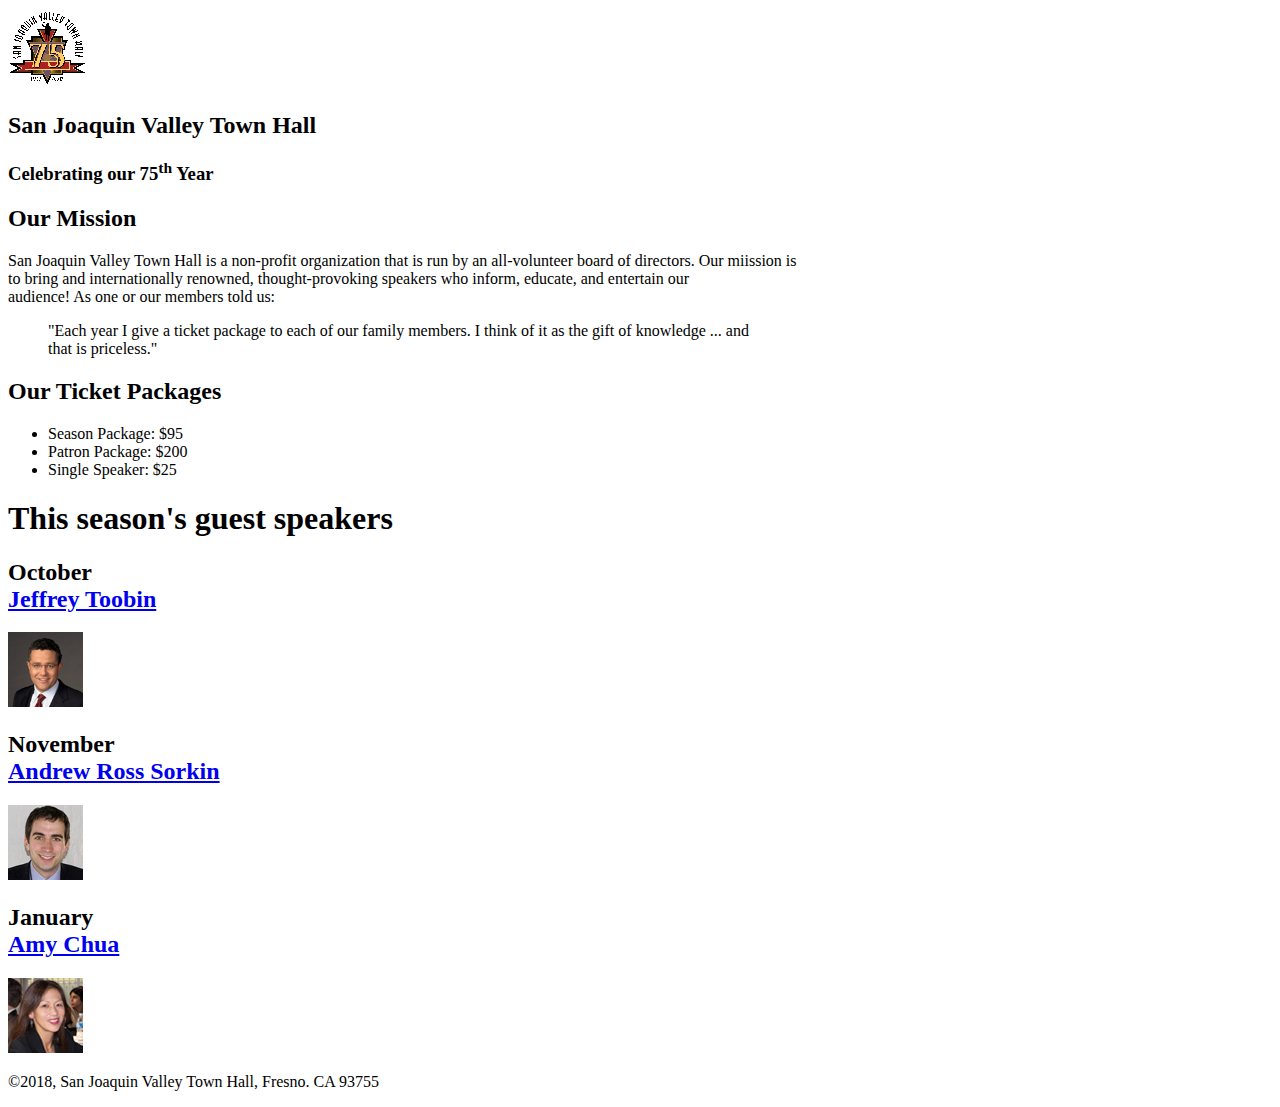
<file: ch03/index.html>
<!DOCTYPE html>
<html lang="en">
    <head>
        <meta charset="UTF-8">
        <link rel="shortcut icon" href="./images/LOGO.gif">
        <title>San Joaquin Valley Town Hall</title>
    </head>
    <body>
        <header>
            <img src="./images/LOGO.gif" alt="Town Hall Logo" height="80">
                <h2>San Joaquin Valley Town Hall</h2>
                <h3>Celebrating our 75<sup>th</sup> Year</h3>
        </header>
            <h2>Our Mission</h2>
                <p>San Joaquin Valley Town Hall is a non-profit organization that is run by an all-volunteer 
                    board of directors. Our miission is <br> to bring  and internationally renowned,
                    thought-provoking speakers who inform, educate, and entertain our <br>audience! As one or 
                    our members told us:
                </p>
                <blockquote>"Each year I give a ticket package to each of our family members. 
                    I think of it as the gift of knowledge ... and <br>that is priceless."
                </blockquote>
            <h2>Our Ticket Packages</h2>
            <ul>
                <li>Season Package: $95</li>
                <li>Patron Package: $200</li>
                <li>Single Speaker: $25</li>
            </ul>
            <h1>This season's guest speakers</h1> 
            <h2>October<br><a href="./speakers/toobin75.html">Jeffrey Toobin</a></h2>
            <img src="./images/toobin75.jpg" alt="Jeffrey Toobin" alt="75">
            <h2>November<br><a href="./speakers/sorkin75.html">Andrew Ross Sorkin</a></h2>
            <img src="./images/sorkin75.jpg" alt="Andrew Ross Sorkin" alt="75">
            <h2>January<br><a href="./speakers/chua75.html">Amy Chua</a></h2>
            <img src="./images/chua75.jpg" alt="Amy Chua" alt="Amy Chua">
        <footer> 
            <p>&copy;2018, San Joaquin Valley Town Hall, Fresno. CA 93755</p>
        </footer>
    </body>
</html>
</file>
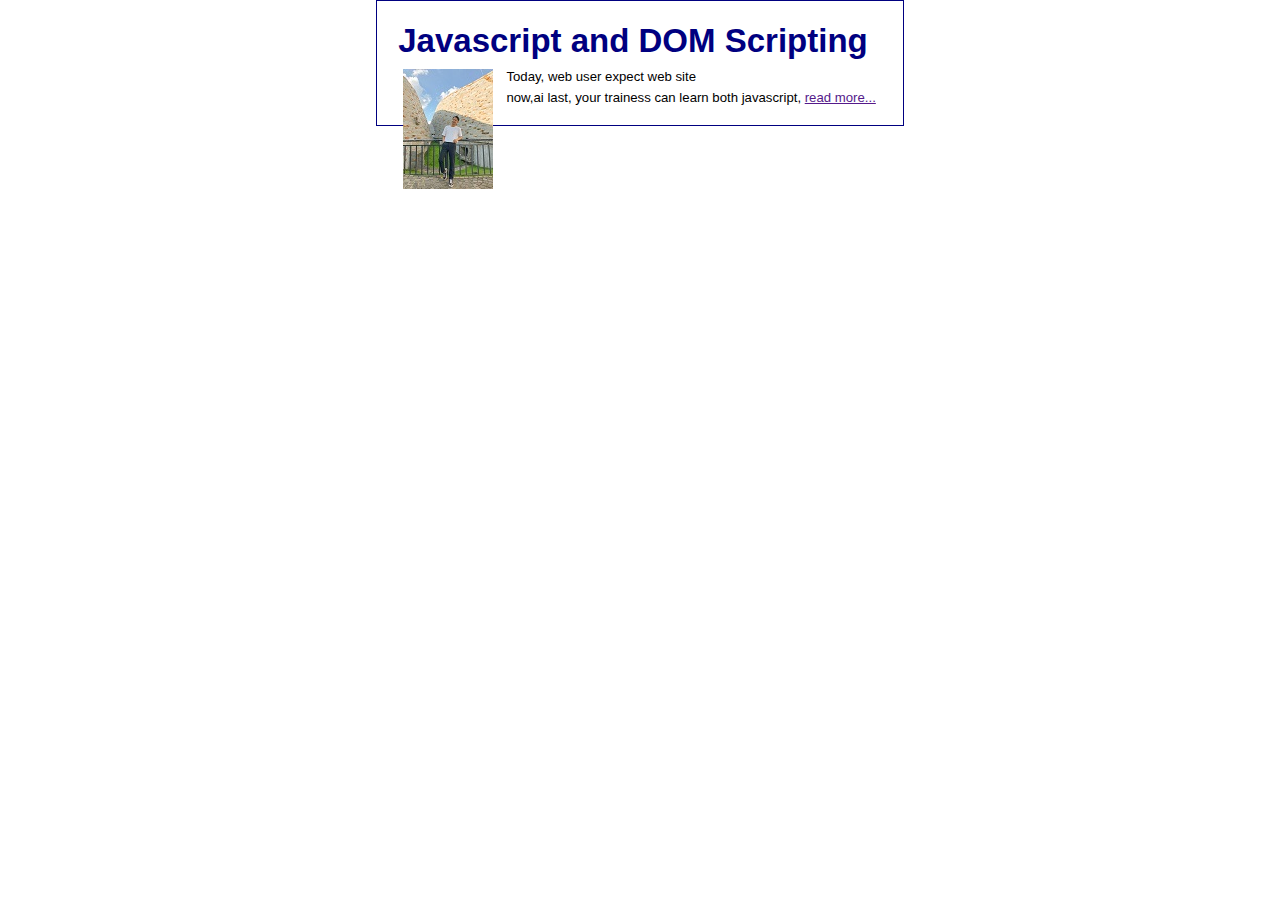
<file: ch01/javascript_boook.html>
<!DOCTYPE html>
<html lang="en-us">
    <head> 
        <meta charset ="utf-8"/>
        <title> Javascript book</title>
        <link rel="stylesheet" href="book.css"/>
    </head>
    <body>   
    <h1>Javascript and DOM Scripting </h1>
    <img src="111.JPG" alt="Javascript Book"/>
    <p>
        Today, web user expect web site
    </p>
   <p>
       now,ai last, your trainess can learn both javascript, <a href=""> read more...</a>
   </p>        
</body>
</html>
</file>
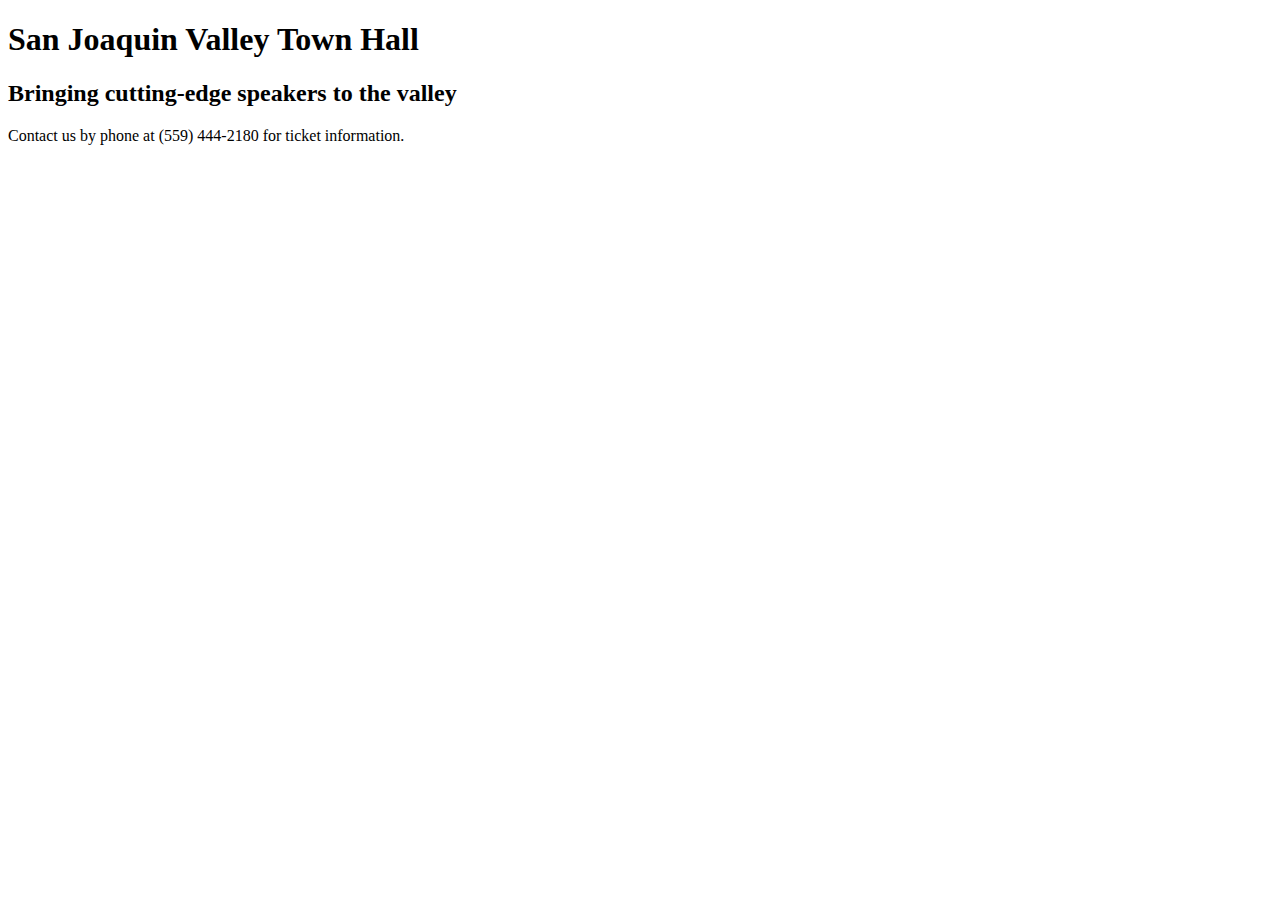
<file: ch02/comment.html>
<!DOCTYPE html>
<html lang="en">
<head>
    <meta charset="UTF-8">
    <title>San Joaquin Valley Town Hall</title>
</head>
<body>
    <h1>San Joaquin Valley Town Hall</h1>
    <h2>Bringing cutting-edge speakers to the valley</h2>
    <p>Contact us by phone at (559) 444-2180 for ticket information.</p>
</body>
</html>
</file>
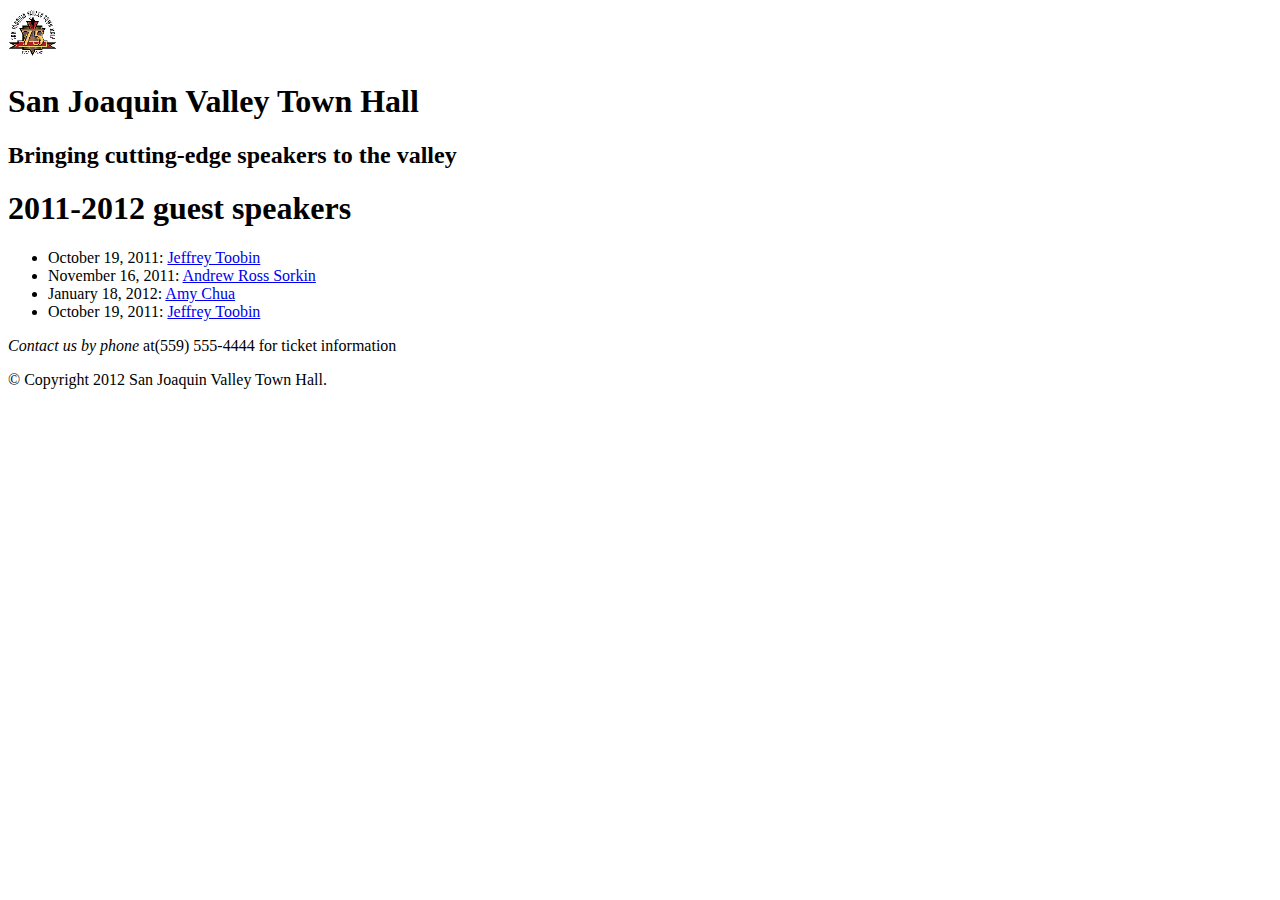
<file: ch03/html_file.html>
<!DOCTYPE html>
<html lang="en">
<head>
    <meta charset="UTF-8">
    <meta name="viewport" content="width=device-width, initial-scale=1.0">
    <title>San Joaquin Valley Town Hall</title>
    <link rel="shortcut icon" href="images/favicon.ico">
</head>
<body>
<header>
    <img src="../images/LOGO.gif" alt="Town Hall Logo" width="50">
    <hgroup>
        <h1>San Joaquin Valley Town Hall</h1>
        <h2>Bringing cutting-edge speakers to the valley</h2>
    </hgroup>
</header>

<section>
    <h1>2011-2012 guest speakers</h1>
    <nav>
        <ul>
            <li>October 19, 2011: <a href="speakers/toobin.html">     
            Jeffrey Toobin</a></li>
            <li>November 16, 2011: <a href="speakers/sorkin.html">     
                Andrew Ross Sorkin</a></li>
            <li>January 18, 2012: <a href="speakers/chua.html">     
                Amy Chua</a></li>
            <li>October 19, 2011: <a href="speakers/toobin.html">     
                Jeffrey Toobin</a></li>
        </ul>
    </nav>

    <p><em>Contact us by phone</em> at(559) 555-4444 for ticket
    information</p>
</section>

<footer>
    <p>&copy; Copyright 2012 San Joaquin Valley Town Hall.</p>
</footer>
</body>
</html>
</file>
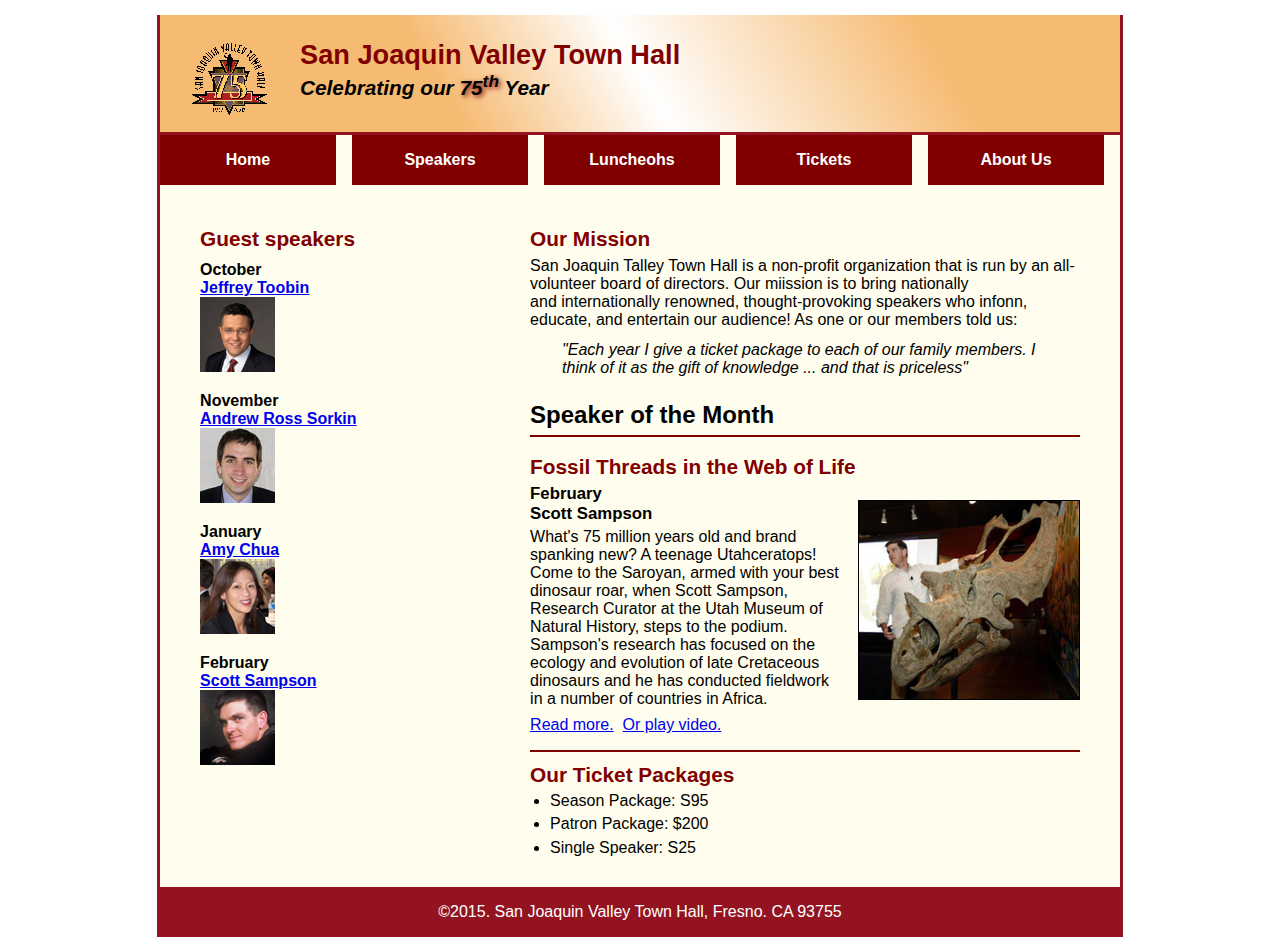
<file: ch09-exercise/index_home.html>
<!DOCTYPE html>
<html lang="en">
    <head>
        <meta charset="UTF-8">
        <meta name="viewport" content="width=device-width, initial-scale=1">
        <link rel="shortcut icon" href="../images/favicon.ico">
        <title>San Joaquin Valley Town Hall</title>
        <link rel="stylesheet" href="style/main_home.css">
        <link rel="stylesheet" href="./plugin/SlickNav/slicknav.css">
        <script src="https://code.jquery.com/jquery-3.2.1.min.js"></script>
        <script src="./plugin/SlickNav/jquery.slicknav.min.js"></script>
        <script type="text/javascript">
        $(document).ready(function () {
        $("#nav_menu").slicknav({ prependTo: "#mobile_menu" });
        });
        </script>
    </head>
    <body>
        <header>
            <img src="../images/LOGO.gif" alt="Town Hall Logo" height="80">
                <h2>San Joaquin Valley Town Hall</h2>
                <h3>Celebrating our <em>75<sup>th</sup></em> Year</h3>
        </header>
        <nav id="mobile_menu"></nav>
        <nav id="nav_menu">
            <ul>
    			<li><a href="index_home.html">Home</a></li>
            	<li><a href="#">Speakers</a>
                    <ul>
                        <li><a href="#">Jeffrey Toobin</a></li>
                        <li><a href="#">Andrew Ross Sorkin</a></li>
                        <li><a href="#">Amy Chua</a></li>
                        <li><a href="sampson.html">Scott Sampson</a></li>    
                        <li><a href="march.html">Carlos Eire</a></li>
                        <li><a href="april.html">Roman Tynan</a></li>
                    </ul>
            	</li>
                <li><a href="#" >Luncheohs</a></li>
                <li><a href="tickets.html">Tickets</a></li>
                <li class="lastitem"><a href="#">About Us</a>
            		<ul>
                		<li><a href="#">Our History</a></li>
                    	<li><a href="#">Board of Directors</a></li>
                    	<li><a href="#">Past Speakers</a></li>    
                    	<li><a href="#">Contact Information</a></li>
                	</ul>    				
    			</li>         
    		</ul>
        </nav>
        <main>
            <section>

                <h2>Our Mission</h2>

                <p>San Joaquin Talley Town Hall is a non-profit organization that is run by an all-volunteer 
                board of directors. Our miission is to bring nationally <br> and internationally renowned,
                thought-provoking speakers who infonn, educate, and entertain our audience! As one or 
                our members told us:
                </p>

                <blockquote>"Each year I give a ticket package to each of our family members. 
                I think of it as the gift of knowledge ... and that is priceless"
                </blockquote>

                <h1>Speaker of the Month</h1>

                <article>
                    <h2>Fossil Threads in the Web of Life</h2>
                    <img src="../images/sampson_dinosaur.jpg" alt="Sampson dinosaur" max-width="40%" min-width="150px">
                    <h3>February<br>Scott Sampson </h3>
                    <p>What's 75 million years old and brand spanking new? A teenage Utahceratops! Come to the 
                    Saroyan, armed with your best dinosaur roar, when Scott Sampson, Research Curator at the Utah Museum
                    of Natural History, steps to the podium. Sampson's research has focused on the ecology and evolution
                    of late Cretaceous dinosaurs and he has conducted fieldwork in a number of countries in Africa. </p>
                    <p id="article_1"><a href="./speakers/Sampson.html">Read more.</a>&nbsp;&nbsp;<a href="#">Or play video.</a></p>
                </article>

                <h2 class="style">Our Ticket Packages</h2>

                <ul>
                    <li>Season Package: S95</li>
                    <li>Patron Package: $200</li>
                    <li>Single Speaker: S25</li>
                </ul>

            </section>

            <aside>
                <h2 >Guest speakers</h2>
                    <h3>October<br><a href="./speakers/toobin.html">Jeffrey Toobin</a></h3>
                    <img src="../images/toobin75.jpg" alt="Jeffrey Toobin" height="75">
                    <h3>November<br><a href="./speakers/sorkin.html">Andrew Ross Sorkin</a></h3>
                    <img src="../images/sorkin75.jpg" alt="Andrew Ross Sorkin" height="75">
                    <h3>January<br><a href="./speakers/chua.html">Amy Chua</a></h3>
                    <img src="../images/chua75.jpg" alt="Amy Chua" height="75">
                    <h3>February<br><a href="./speakers/Sampson.html">Scott Sampson</a></h3>
                    <img src="../images/sampson75.jpg" height="75">
            </aside>

        </main>

        <footer> 
            <p>&copy;2015. San Joaquin Valley Town Hall, Fresno. CA 93755</p>
        </footer>

    </body>
</html>
</file>
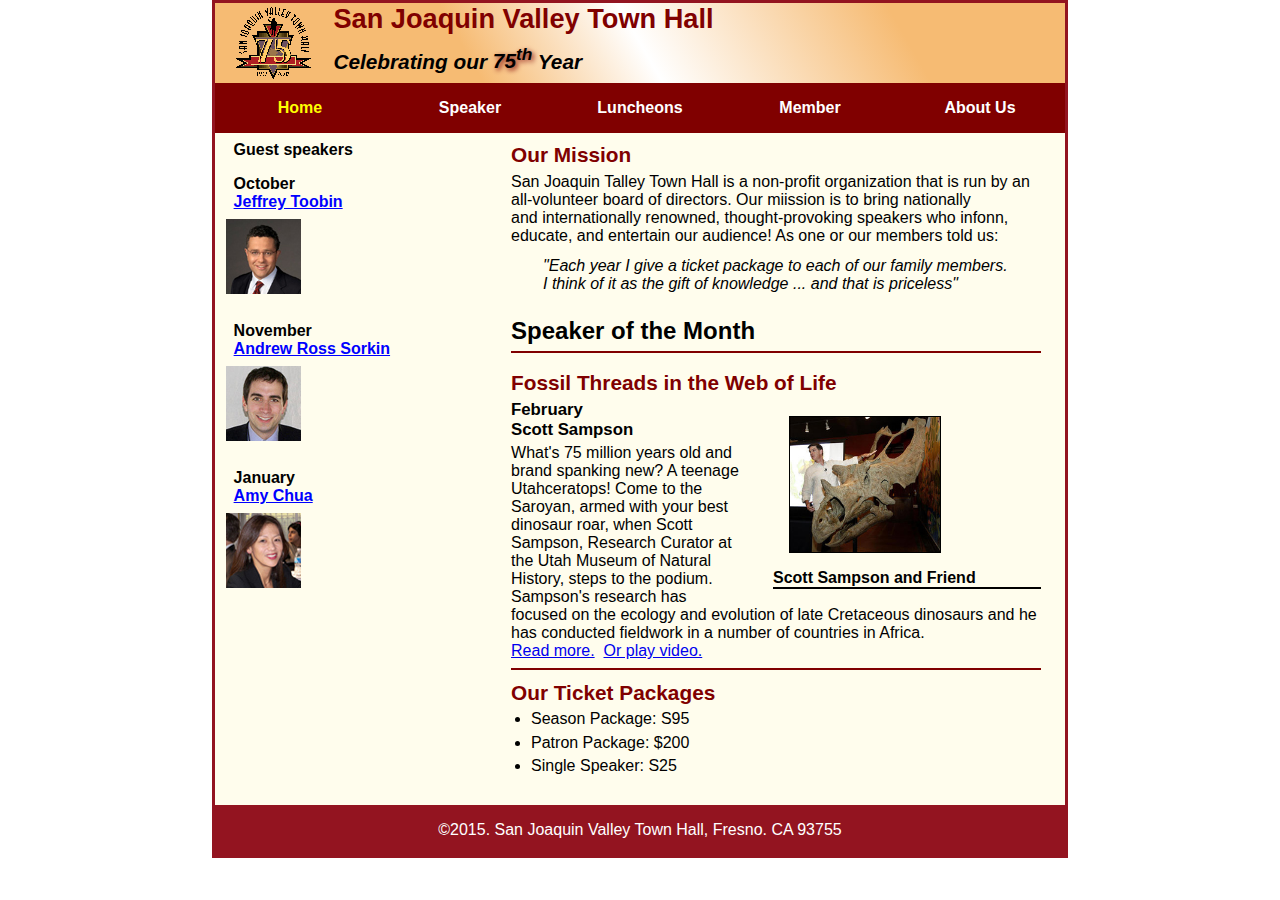
<file: ch10,ch11-exercise/index10-11.html>
<!DOCTYPE html>
<html lang="en">
    <head>
        <meta charset="UTF-8">
        <meta name="viewport" content="width=device-width, initial-scale=1">
        <link rel="shortcut icon" href="../images/favicon.ico">
        <title>San Joaquin Valley Town Hall</title>
        <link rel="stylesheet" href="./Styles/main10-11.css">
        <link rel="stylesheet" href="./SlickNav/slicknav.css">
        <script src="https://code.jquery.com/jquery-3.2.1.min.js"></script>
        <script src="./SlickNav/jquery.slicknav.min.js"></script>
        <script type="text/javascript">
            $(document).ready(function () {
            $("#nav_menu").slicknav({ prependTo: "#mobile_menu" });
            });
        </script>
    </head>
    <body>
        <header>
            <img src="../images/LOGO.gif" alt="Town Hall Logo" height="80">
            <h2>San Joaquin Valley Town Hall</h2>
            <h3>Celebrating our <em>75<sup>th</sup></em> Year</h3>
        </header>
        <nav id="mobile_menu"></nav>
        <nav id="nav_menu">
            <ul>
                <li><a href="index10-11.html" class="current">Home</a></li>
                <li><a href="#">Speaker</a>
                    <ul>
                        <li><a href="../speakers/toobin75.html">Jeffrey Toobin</a></li>
                        <li><a href="../speakers/sorkin75.html">Andrew Ross Sorkin</a></li>
                        <li><a href="../speakers/chua75.html">Amy Chua</a></li>
                        <li><a href="#">Scott Sampson</a>
                            <ul>
                                <li><a href="#">September 2010</a></li>
                                <li><a href="#">February 2015</a></li>
                            </ul>
                        </li>
                        <li><a href="#">Carlos Eire</a></li>
                        <li><a href="#">Roman Tynan</a></li>
                    </ul>
                </li>
                <li><a href="#">Luncheons</a></li>
                <li><a href="#">Member</a></li>
                <li class="lastitem"><a href="#">About Us</a>
                    <ul>
                        <li><a href="#">Our History</a></li>
                        <li><a href="#">Board of Derectors</a></li>
                        <li><a href="#">Past Speakers</a></li>
                        <li><a href="#">Contact Information</a></li>
                    </ul>
                </li>
            </ul>
        </nav>
        <main>
            <section>
                <h2>Our Mission</h2>
                <p>San Joaquin Talley Town Hall is a non-profit organization that is run by an all-volunteer 
                board of directors. Our miission is to bring nationally <br> and internationally renowned,
                thought-provoking speakers who infonn, educate, and entertain our audience! As one or 
                our members told us:
                </p>
                <blockquote>"Each year I give a ticket package to each of our family members. 
                I think of it as the gift of knowledge ... and that is priceless"
                </blockquote>
                <h1>Speaker of the Month</h1>
                <article>
                    <h2>Fossil Threads in the Web of Life</h2>
                    <figure>
                        <img src="../images/sampson_dinosaur.jpg" alt="Sampson dinosaur" max-width="40%" min-width="150px">
                        <figcaption>Scott Sampson and Friend</figcaption>
                    </figure>
                    <h3>February<br>Scott Sampson </h3>
                    <p>What's 75 million years old and brand spanking new? A teenage Utahceratops! Come to the 
                    Saroyan, armed with your best dinosaur roar, when Scott Sampson, Research Curator at the Utah Museum
                    of Natural History, steps to the podium. Sampson's research has focused on the ecology and evolution
                    of late Cretaceous dinosaurs and he has conducted fieldwork in a number of countries in Africa. </p>
                    <p id="article_1"><a href="#">Read more.</a>&nbsp;&nbsp;<a href="#">Or play video.</a></p>
                </article>
                <h2 class="style">Our Ticket Packages</h2>
                <ul>
                    <li>Season Package: S95</li>
                    <li>Patron Package: $200</li>
                    <li>Single Speaker: S25</li>
                </ul>
            </section>
            <aside>
                <h2 id="aside_1">Guest speakers</h2>
                <div>
                    <h2>October<br><a href="../speakers/toobin75.html">Jeffrey Toobin</a></h2>
                    <img src="../images/toobin75.jpg" alt="Jeffrey Toobin" height="75">
                    <h2>November<br><a href="../speakers/sorkin75.html">Andrew Ross Sorkin</a></h2>
                    <img src="../images/sorkin75.jpg" alt="Andrew Ross Sorkin" height="75">
                    <h2>January<br><a href=".5/speakers/chua75.html">Amy Chua</a></h2>
                    <img src="../images/chua75.jpg" alt="Amy Chua" height="75">
                </div>
            </aside>
        </main>
        <footer> 
            <p>&copy;2015. San Joaquin Valley Town Hall, Fresno. CA 93755</p>
        </footer>
    </body>
</html>
</file>
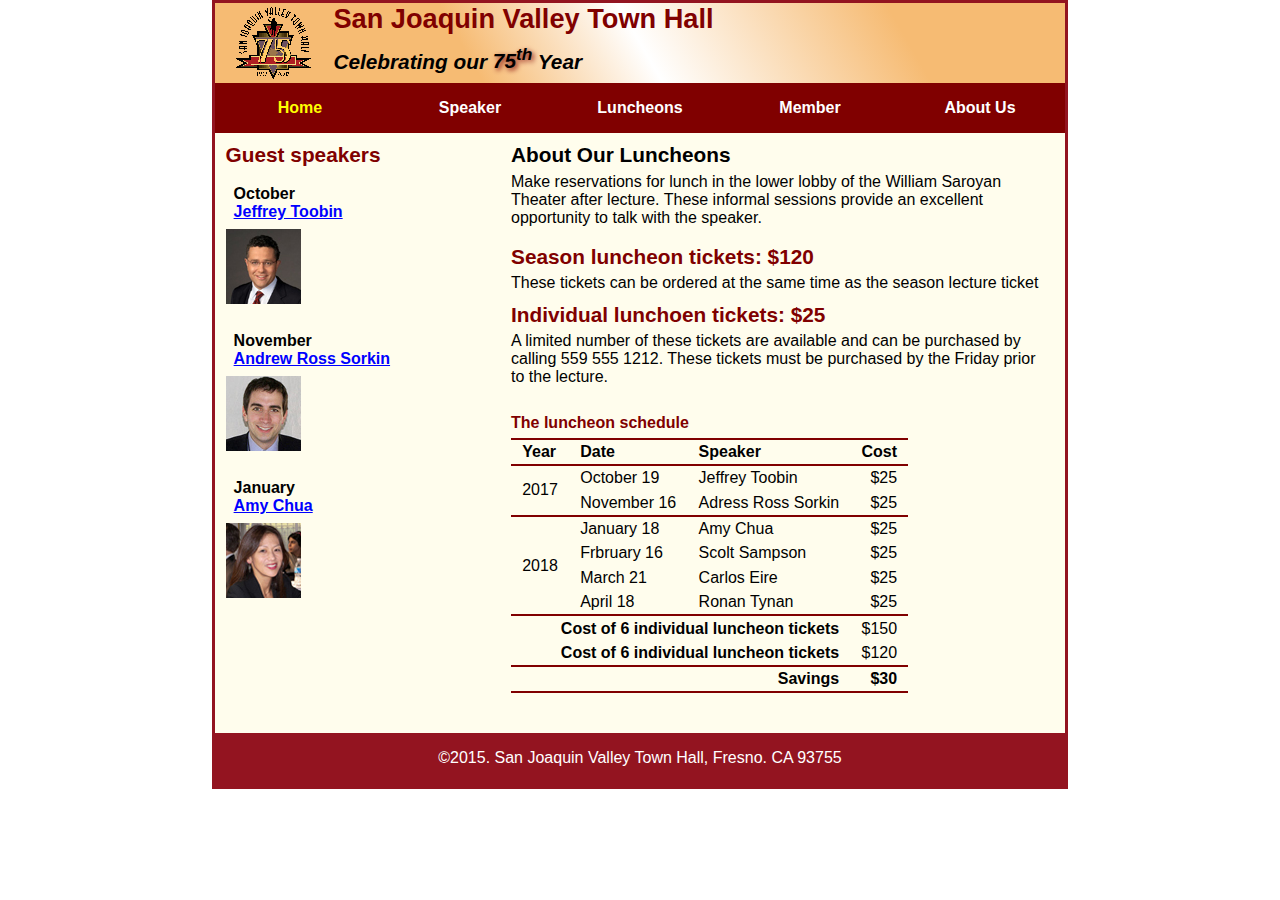
<file: ch12-exercise/index12.html>
<!DOCTYPE html>
<html lang="en">
    <head>
        <meta charset="UTF-8">
        <meta name="viewport" content="width=device-width, initial-scale=1">
        <link rel="shortcut icon" href="../images/favicon.ico">
        <title>San Joaquin Valley Town Hall</title>
        <link rel="stylesheet" href="./Styles/main12.css">
        <link rel="stylesheet" href="./SlickNav/slicknav.css">
        <script src="https://code.jquery.com/jquery-3.2.1.min.js"></script>
        <script src="./SlickNav/jquery.slicknav.min.js"></script>
        <script type="text/javascript">
            $(document).ready(function () {
            $("#nav_menu").slicknav({ prependTo: "#mobile_menu" });
            });
        </script>
    </head>
    <body>
        <header>
            <img src="../images/LOGO.gif" alt="Town Hall Logo" height="80">
            <h2>San Joaquin Valley Town Hall</h2>
            <h3>Celebrating our <em>75<sup>th</sup></em> Year</h3>
        </header>
        <nav id="mobile_menu"></nav>
        <nav id="nav_menu">
            <ul>
                <li><a href="index12.html" class="current">Home</a></li>
                <li><a href="#">Speaker</a>
                    <ul>
                        <li><a href="../speakers/toobin75.html">Jeffrey Toobin</a></li>
                        <li><a href="../speakers/sorkin75.html">Andrew Ross Sorkin</a></li>
                        <li><a href="../speakers/chua75.html">Amy Chua</a></li>
                        <li><a href="#">Scott Sampson</a>
                            <ul>
                                <li><a href="#">September 2010</a></li>
                                <li><a href="#">February 2015</a></li>
                            </ul>
                        </li>
                        <li><a href="#">Carlos Eire</a></li>
                        <li><a href="#">Roman Tynan</a></li>
                    </ul>
                </li>
                <li><a href="#">Luncheons</a></li>
                <li><a href="#">Member</a></li>
                <li class="lastitem"><a href="#">About Us</a>
                    <ul>
                        <li><a href="#">Our History</a></li>
                        <li><a href="#">Board of Derectors</a></li>
                        <li><a href="#">Past Speakers</a></li>
                        <li><a href="#">Contact Information</a></li>
                    </ul>
                </li>
            </ul>
        </nav>
        <main>
            <section>
                <h2 style="color: black;">About Our Luncheons</h2>
                <p>Make reservations for lunch in the lower lobby of the William Saroyan Theater after lecture.
                    These informal sessions provide an excellent opportunity to talk with the speaker.
                </p>
                <article>
                    <h2>Season luncheon tickets: $120</h2>
                    <p>These tickets can be ordered at the same time as the season lecture ticket</p>
                    <h2>Individual lunchoen tickets: $25</h2>
                    <p>A limited number of these tickets are available and can be purchased by calling
                        559 555 1212. These tickets must be purchased by the Friday prior to the lecture.
                    </p>
                </article>
                <figure>
                    <figcaption>The luncheon schedule</figcaption>
                    <table>
                        <tr>
                            <thead>
                                <tr>
                                    <th>Year</th>
                                    <th>Date</th>
                                    <th>Speaker</th>
                                    <th>Cost</th>
                                </tr>
                            </thead>
                            <tbody>
                                <tr>
                                    <td rowspan="2">2017</td>
                                    <td>October 19</td>
                                    <td>Jeffrey Toobin</td>
                                    <td>$25</td>
                                </tr>  
                                <tr>
                                    <td>November 16</td>
                                    <td>Adress Ross Sorkin</td>
                                    <td>$25</td>
                                </tr> 
                                <tr>
                                    <td rowspan="4">2018</td>
                                    <td>January 18</td>
                                    <td>Amy Chua</td>
                                    <td>$25</td>
                                </tr> 
                                <tr>
                                    <td>Frbruary 16</td>
                                    <td>Scolt Sampson</td>
                                    <td>$25</td>
                                </tr> 
                                <tr>
                                    <td>March 21</td>
                                    <td>Carlos Eire</td>
                                    <td>$25</td>
                                </tr> 
                                <tr>
                                    <td>April 18</td>
                                    <td>Ronan Tynan</td>
                                    <td>$25</td>
                                </tr> 
                            </tbody>
                            <tfoot>
                                <tr>
                                    <td colspan="3">Cost of 6 individual luncheon tickets</td>
                                    <td>$150</td>
                                </tr>
                                <tr>
                                    <td colspan="3"> Cost of 6 individual luncheon tickets</td>
                                    <td>$120</td>
                                </tr>
                                <tr>
                                    <td colspan="3">Savings</td>
                                    <td>$30</td>
                                </tr>
                            </tfoot>
                        </tr>
                    </table>
                </figure>
            </section>
            <aside>
                <h2 id="aside_1">Guest speakers</h2>
                <div>
                    <h2>October<br><a href="../speakers/toobin75.html">Jeffrey Toobin</a></h2>
                    <img src="../images/toobin75.jpg" alt="Jeffrey Toobin" height="75">
                    <h2>November<br><a href="../speakers/sorkin75.html">Andrew Ross Sorkin</a></h2>
                    <img src="../images/sorkin75.jpg" alt="Andrew Ross Sorkin" height="75">
                    <h2>January<br><a href=".5/speakers/chua75.html">Amy Chua</a></h2>
                    <img src="../images/chua75.jpg" alt="Amy Chua" height="75">
                </div>
            </aside>
        </main>
        <footer> 
            <p>&copy;2015. San Joaquin Valley Town Hall, Fresno. CA 93755</p>
        </footer>
    </body>
</html>
</file>
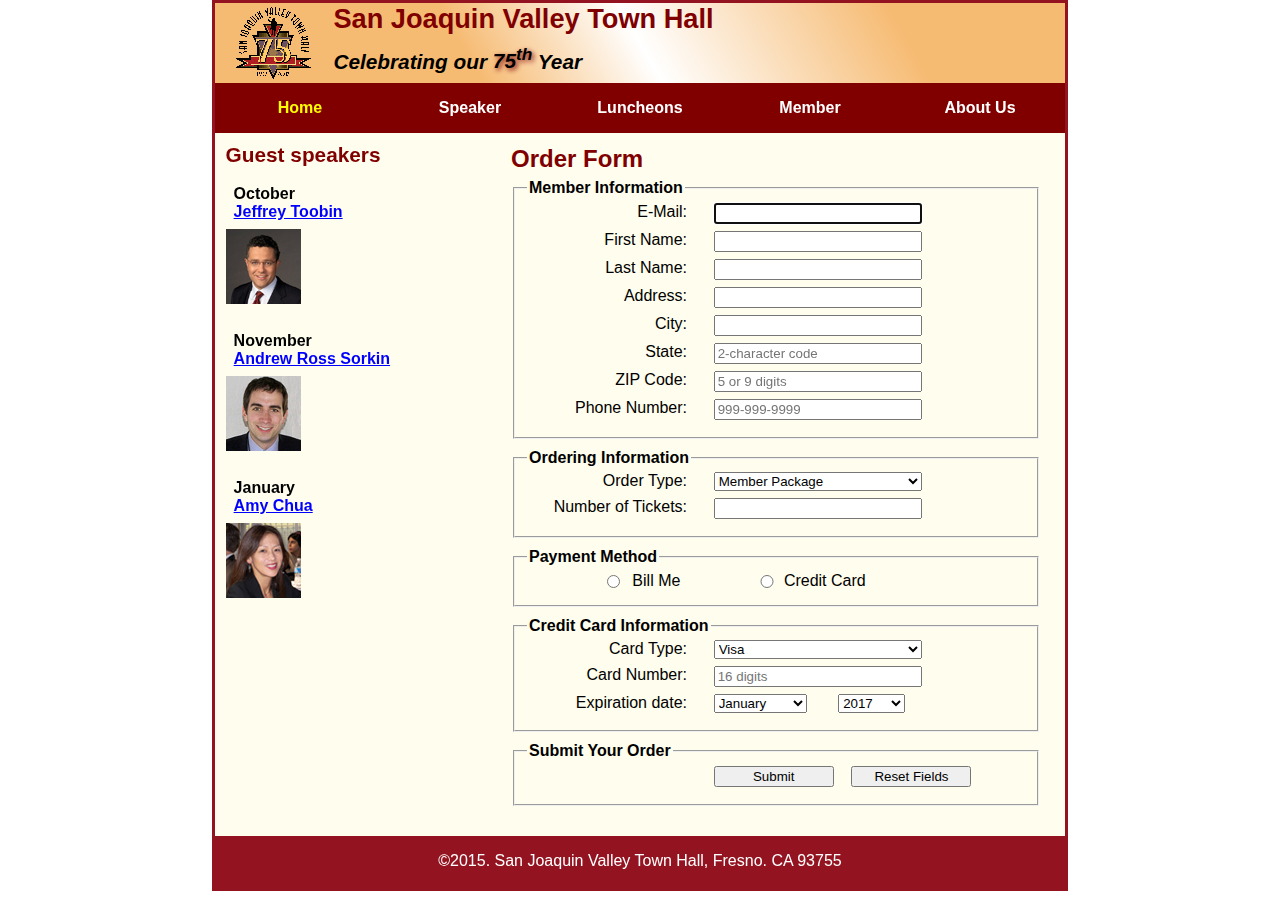
<file: ch13-exercise/index13.html>
<!DOCTYPE html>
<html lang="en">
    <head>
        <meta charset="UTF-8">
        <meta name="viewport" content="width=device-width, initial-scale=1">
        <link rel="shortcut icon" href="../images/favicon.ico">
        <title>San Joaquin Valley Town Hall</title>
        <link rel="stylesheet" href="./Styles/main13.css">
        <link rel="stylesheet" href="./SlickNav/slicknav.css">
        <script src="https://code.jquery.com/jquery-3.2.1.min.js"></script>
        <script src="./SlickNav/jquery.slicknav.min.js"></script>
        <script type="text/javascript">
            $(document).ready(function () {
            $("#nav_menu").slicknav({ prependTo: "#mobile_menu" });
            });
        </script>
    </head>
    <body>
        <header>
            <img src="../images/LOGO.gif" alt="Town Hall Logo" height="80">
            <h2>San Joaquin Valley Town Hall</h2>
            <h3>Celebrating our <em>75<sup>th</sup></em> Year</h3>
        </header>
        <nav id="mobile_menu"></nav>
        <nav id="nav_menu">
            <ul>
                <li><a href="index13.html" class="current">Home</a></li>
                <li><a href="#">Speaker</a>
                    <ul>
                        <li><a href="../speakers/toobin75.html">Jeffrey Toobin</a></li>
                        <li><a href="../speakers/sorkin75.html">Andrew Ross Sorkin</a></li>
                        <li><a href="../speakers/chua75.html">Amy Chua</a></li>
                        <li><a href="#">Scott Sampson</a>
                            <ul>
                                <li><a href="#">September 2010</a></li>
                                <li><a href="#">February 2015</a></li>
                            </ul>
                        </li>
                        <li><a href="#">Carlos Eire</a></li>
                        <li><a href="#">Roman Tynan</a></li>
                    </ul>
                </li>
                <li><a href="#">Luncheons</a></li>
                <li><a href="#">Member</a></li>
                <li class="lastitem"><a href="#">About Us</a>
                    <ul>
                        <li><a href="#">Our History</a></li>
                        <li><a href="#">Board of Derectors</a></li>
                        <li><a href="#">Past Speakers</a></li>
                        <li><a href="#">Contact Information</a></li>
                    </ul>
                </li>
            </ul>
        </nav>
        <main>
            <section>
                <h1>Order Form</h1>
                <form action="">
                    <fieldset>
                        <legend>Member Information</legend>
                        <label for="Email">E-Mail:</label>
                        <input type="Email" name="Email" id="Email" autofocus required><br>
                        <label for="first-name">First Name:</label>
                        <input type="text" name="firstname" id="firstname" required><br>
                        <label for="last-name">Last Name:</label>
                        <input type="text" name="lastname" id="lastname" required><br>
                        <label for="address">Address:</label>
                        <input type="text" name="address" id="address"><br>
                        <label for="city">City:</label>
                        <input type="text" name="city" id="city" required><br>
                        <label for="state">State:</label>
                        <input type="text" name="state" id="state" required placeholder="2-character code"><br>
                        <label for="zipcode">ZIP Code:</label>
                        <input type="number" name="zipcode" id="zipcode" required pattern="\d{5}(\d{9})?" title="Nhập 5 hoặc 9 kí tự" placeholder="5 or 9 digits"><br>
                        <label for="phonenumber">Phone Number:</label>
                        <input type="tel" name="phonenumber" id="phonenumber" required pattern="\d{3}[\-]\d{3}[\-]\d{4}" title="Nhập đúng định dạng"  placeholder="999-999-9999">
                    </fieldset>
                    <fieldset>
                        <legend>Ordering Information</legend>
                        <label for="ordertype">Order Type:</label>
                        <select name="ordertype" id="ordertype">
                            <option value="">Member Package</option>
                            <option value="">New Member</option>
                            <option value="">VIP</option>
                        </select><br>
                        <label for="numbertickets">Number of Tickets:</label>
                        <input type="number" name="numbertickets" id="numbertickets" required><br>
                    </fieldset>
                    <fieldset>
                        <legend>Payment Method</legend>
                        <input type="radio"  id="billme" name="radio" value="billme" >
                        <label for="billme">Bill Me</label>
                        <input type="radio"  id="creditcard" name="radio" value="creditcard">
                        <label for="creditcard">Credit Card</label>
                    </fieldset>
                    <fieldset>
                        <legend>Credit Card Information</legend>
                        <label for="cardtype">Card Type:</label>
                        <select name="cardtype" id="cardtype">
                            <option value="">Visa</option>
                            <option value="">MasterCard</option>
                            <option value="">JSB</option>
                        </select><br>
                        <label for="numbertickets">Card Number:</label>
                        <input type="tel"  id="cardnumber" placeholder="16 digits" pattern="[0-9]{3}-[0-9]{2}-[0-9]{3}" required >
                        <label for="expiration">Expiration date:</label>
                         <!-- <input type="month" name="month" id="month" /><br /><br />
                        <input type="year" name="year" id="year" /><br /><br />  -->
                         <select name="month" id="month">
                            <option value="">January</option>
                            <option value="">February</option>
                            <option value="">March</option>
                            <option value="">April</option>
                            <option value="">May</option>
                            <option value="">June</option>
                            <option value="">July</option>
                            <option value="">August</option>
                            <option value="">September</option>
                            <option value="">October</option>
                            <option value="">November</option>
                            <option value="">December</option>
                        </select> 
                         <select name="year" id="year">
                            <option value="">2017</option>
                            <option value="">2018</option>
                            <option value="">2019</option>
                            <option value="">2020</option>
                            <option value="">2021</option>
                        </select> 
                    </fieldset>
                    <fieldset>
                        <legend>Submit Your Order</legend>
                        <input type="submit" name="submit" id="submit" value="Submit">
                        <input type="reset" name="reset" id="reset" value="Reset Fields">
                    </fieldset>
                </form>
            </section>
            <aside>
                <h2 id="aside_1">Guest speakers</h2>
                <div>
                    <h2>October<br><a href="../speakers/toobin75.html">Jeffrey Toobin</a></h2>
                    <img src="../images/toobin75.jpg" alt="Jeffrey Toobin" height="75">
                    <h2>November<br><a href="../speakers/sorkin75.html">Andrew Ross Sorkin</a></h2>
                    <img src="../images/sorkin75.jpg" alt="Andrew Ross Sorkin" height="75">
                    <h2>January<br><a href=".5/speakers/chua75.html">Amy Chua</a></h2>
                    <img src="../images/chua75.jpg" alt="Amy Chua" height="75">
                </div>
            </aside>
        </main>
        <footer> 
            <p>&copy;2015. San Joaquin Valley Town Hall, Fresno. CA 93755</p>
        </footer>
    </body>
</html>
</file>
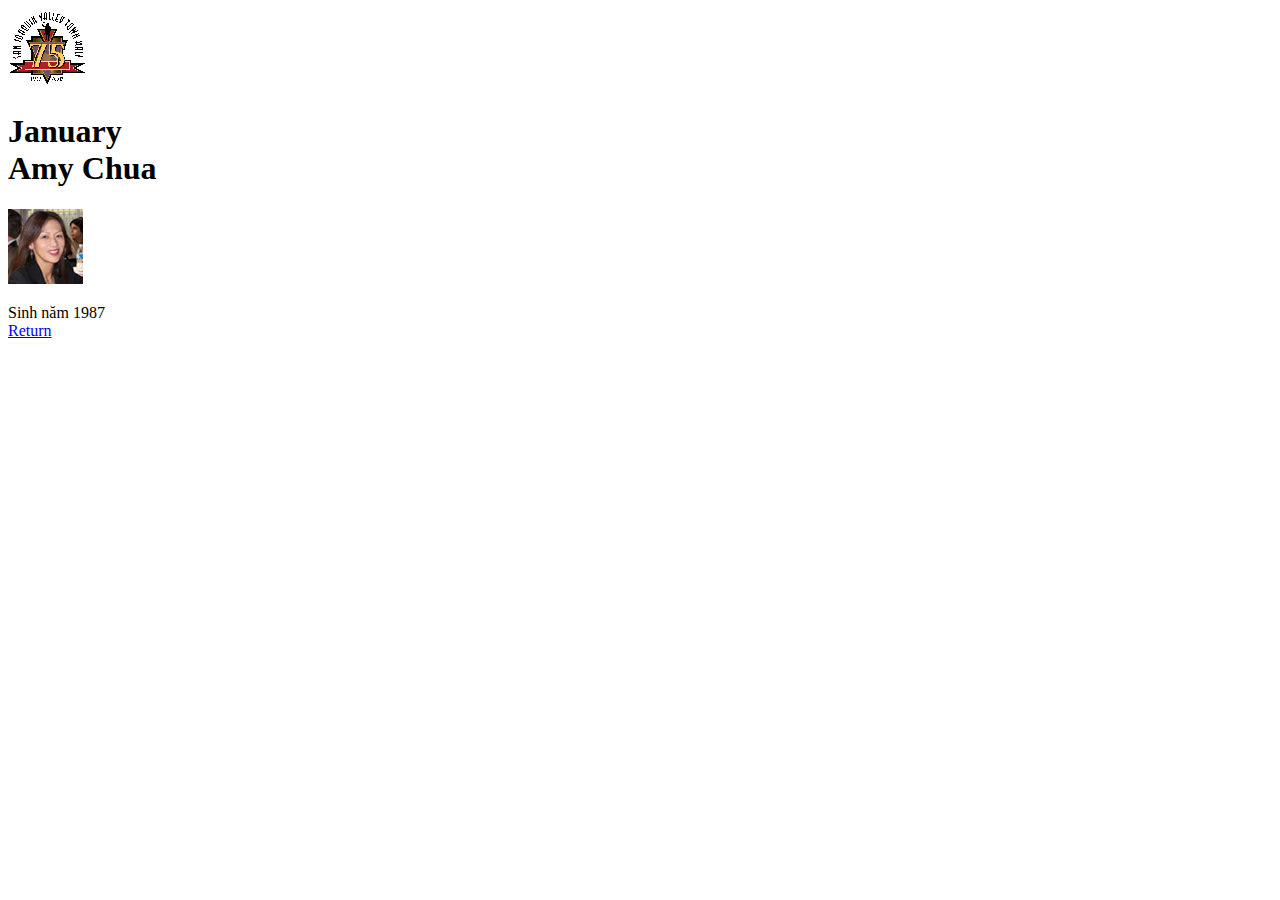
<file: ch03/speakers/chua75.html>
<!DOCTYPE html>
<html lang="en">
<head>
    <meta charset="UTF-8">
    <img src="../images/LOGO.gif" alt="Town Hall Logo" height="80">
    <title>Jeffrey Toobin</title>
</head>
<body>
    <h1>January<br>Amy Chua</h1>
    <img src="../images/chua75.jpg" alt="Amy Chua" height="75">
    <p>Sinh năm 1987 <a href="../index.html"><br>Return</a></p>
</body>
</html>
</file>
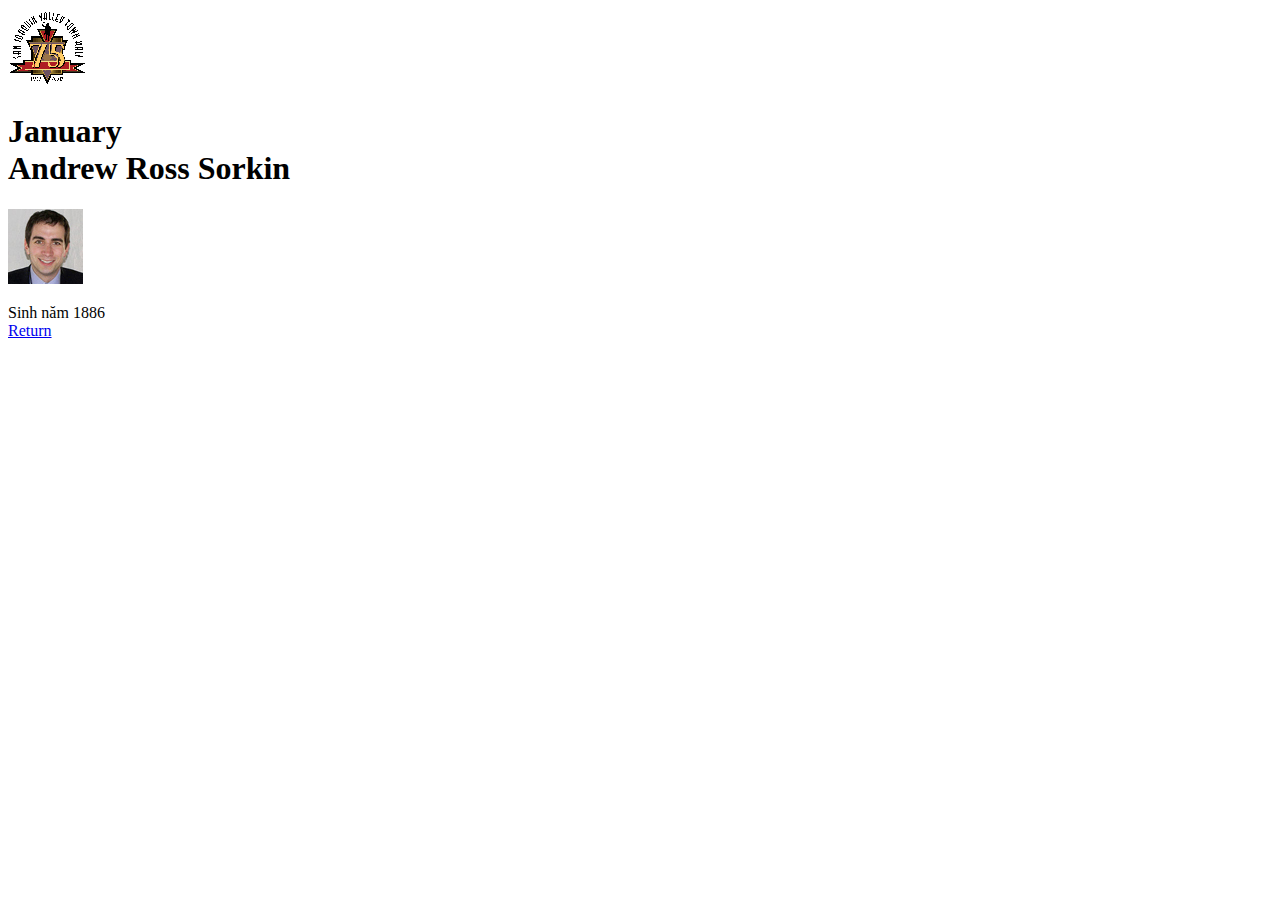
<file: ch03/speakers/sorkin75.html>
<!DOCTYPE html>
<html lang="en">
<head>
    <meta charset="UTF-8">
    <img src="../images/LOGO.gif" alt="Town Hall Logo" height="80">
    <title>Jeffrey Toobin</title>
</head>
<body>
    <h1>January<br>Andrew Ross Sorkin</h1>
    <img src="../images/sorkin75.jpg" alt="Andrew Ross Sorkin" height="75">
    <p>Sinh năm 1886<a href="../index.html"><br>Return</a></p>
    
</body>
</html>
</file>
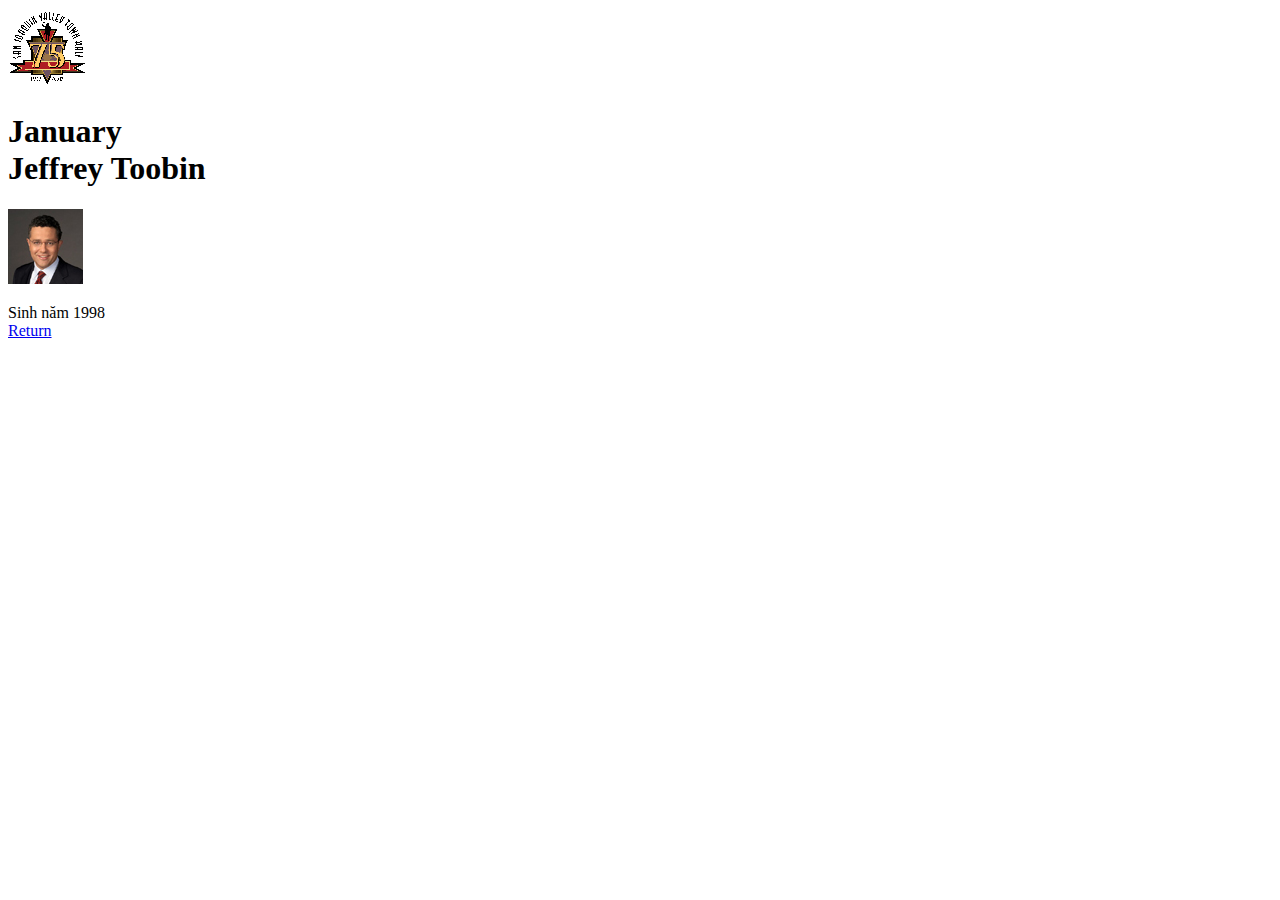
<file: ch03/speakers/toobin75.html>
<!DOCTYPE html>
<html lang="en">
<head>
    <meta charset="UTF-8">
    <img src="../images/LOGO.gif" alt="Town Hall Logo" height="80">
    <title>Jeffrey Toobin</title>
</head>
<body>
    <h1>January<br>Jeffrey Toobin</h1>
    <img src="../images/toobin75.jpg" alt="Jeffrey Toobin" height="75">
    <p>Sinh năm 1998 <a href="../index.html"><br>Return</a></p>
</body>
</html>
</file>
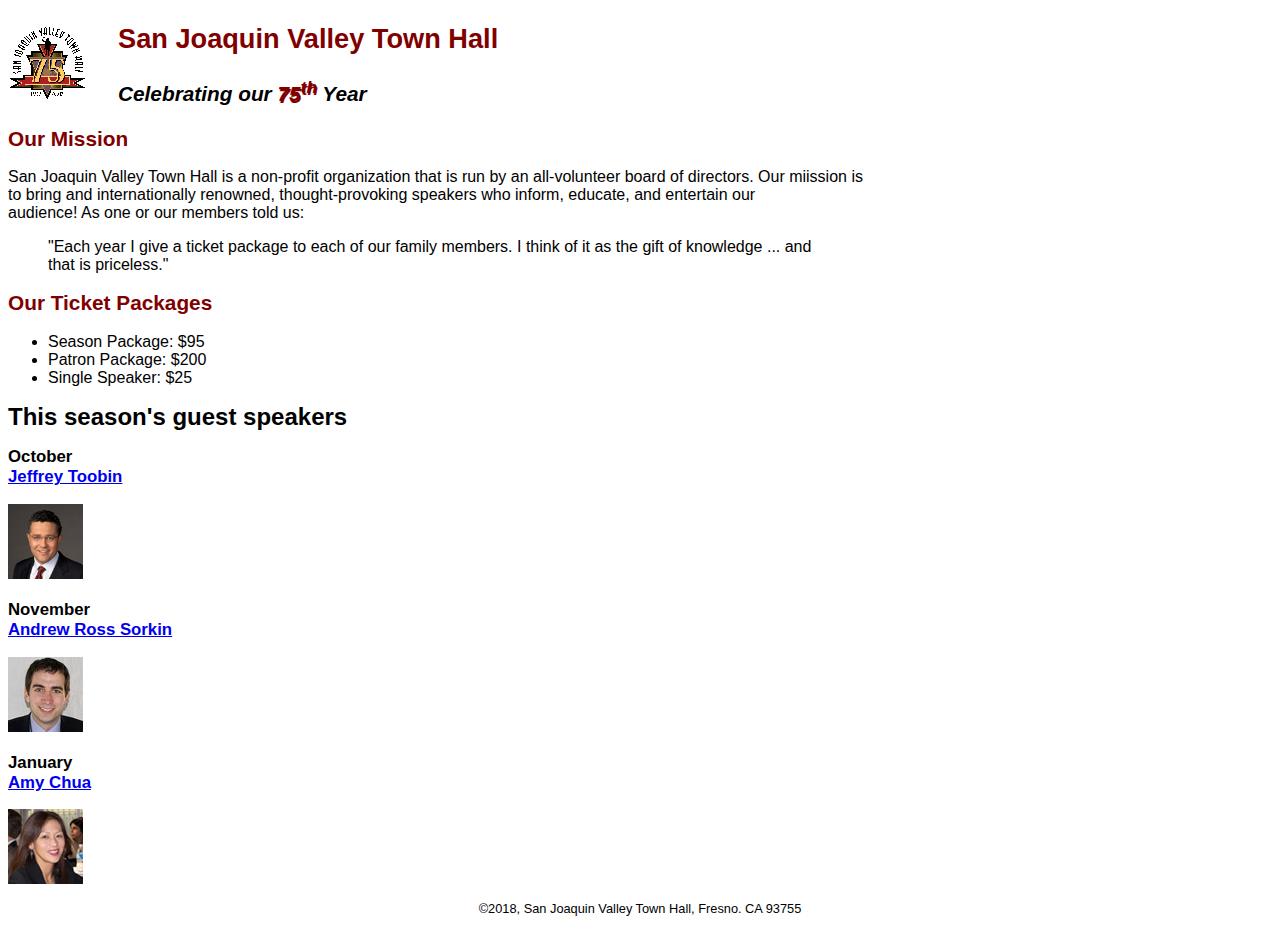
<file: ch04-exercise/version1/index1.html>
<!DOCTYPE html>
<html lang="en">
    <head>
        <meta charset="UTF-8">
        <link rel="shortcut icon" href="../images/LOGO.gif">
        <link rel="stylesheet" href="main1.css">
        <title>San Joaquin Valley Town Hall</title>
    </head>
    <body>
        <header>
            <img src="../images/LOGO.gif" alt="Town Hall Logo" height="80">
                <h2>San Joaquin Valley Town Hall</h2>
                <h3>Celebrating our <span class="shadow"> 75<sup>th</sup></span> Year</h3>
        </header>
        <main>
            <h2>Our Mission</h2>
                <p>San Joaquin Valley Town Hall is a non-profit organization that is run by an all-volunteer 
                    board of directors. Our miission is <br> to bring  and internationally renowned,
                    thought-provoking speakers who inform, educate, and entertain our <br>audience! As one or 
                    our members told us:
                </p>
                <blockquote>"Each year I give a ticket package to each of our family members. 
                    I think of it as the gift of knowledge ... and <br>that is priceless."
                </blockquote>
            <h2>Our Ticket Packages</h2>
            <ul>
                <li>Season Package: $95</li>
                <li>Patron Package: $200</li>
                <li>Single Speaker: $25</li>
            </ul>
            <h1>This season's guest speakers</h1> 
            <h3>October<br><a href="/speakers/toobin75.html">Jeffrey Toobin</a></h3>
            <img src="../images/toobin75.jpg" alt="Jeffrey Toobin" alt="75">
            <h3>November<br><a href="../speakers/sorkin75.html">Andrew Ross Sorkin</a></h3>
            <img src="../images/sorkin75.jpg" alt="Andrew Ross Sorkin" alt="75">
            <h3>January<br><a href="../speakers/chua75.html">Amy Chua</a></h3>
            <img src="../images/chua75.jpg" alt="Amy Chua" alt="Amy Chua">
        </main>
        <footer> 
            <p>&copy;2018, San Joaquin Valley Town Hall, Fresno. CA 93755</p>
        </footer>
    </body>
</html>
</file>
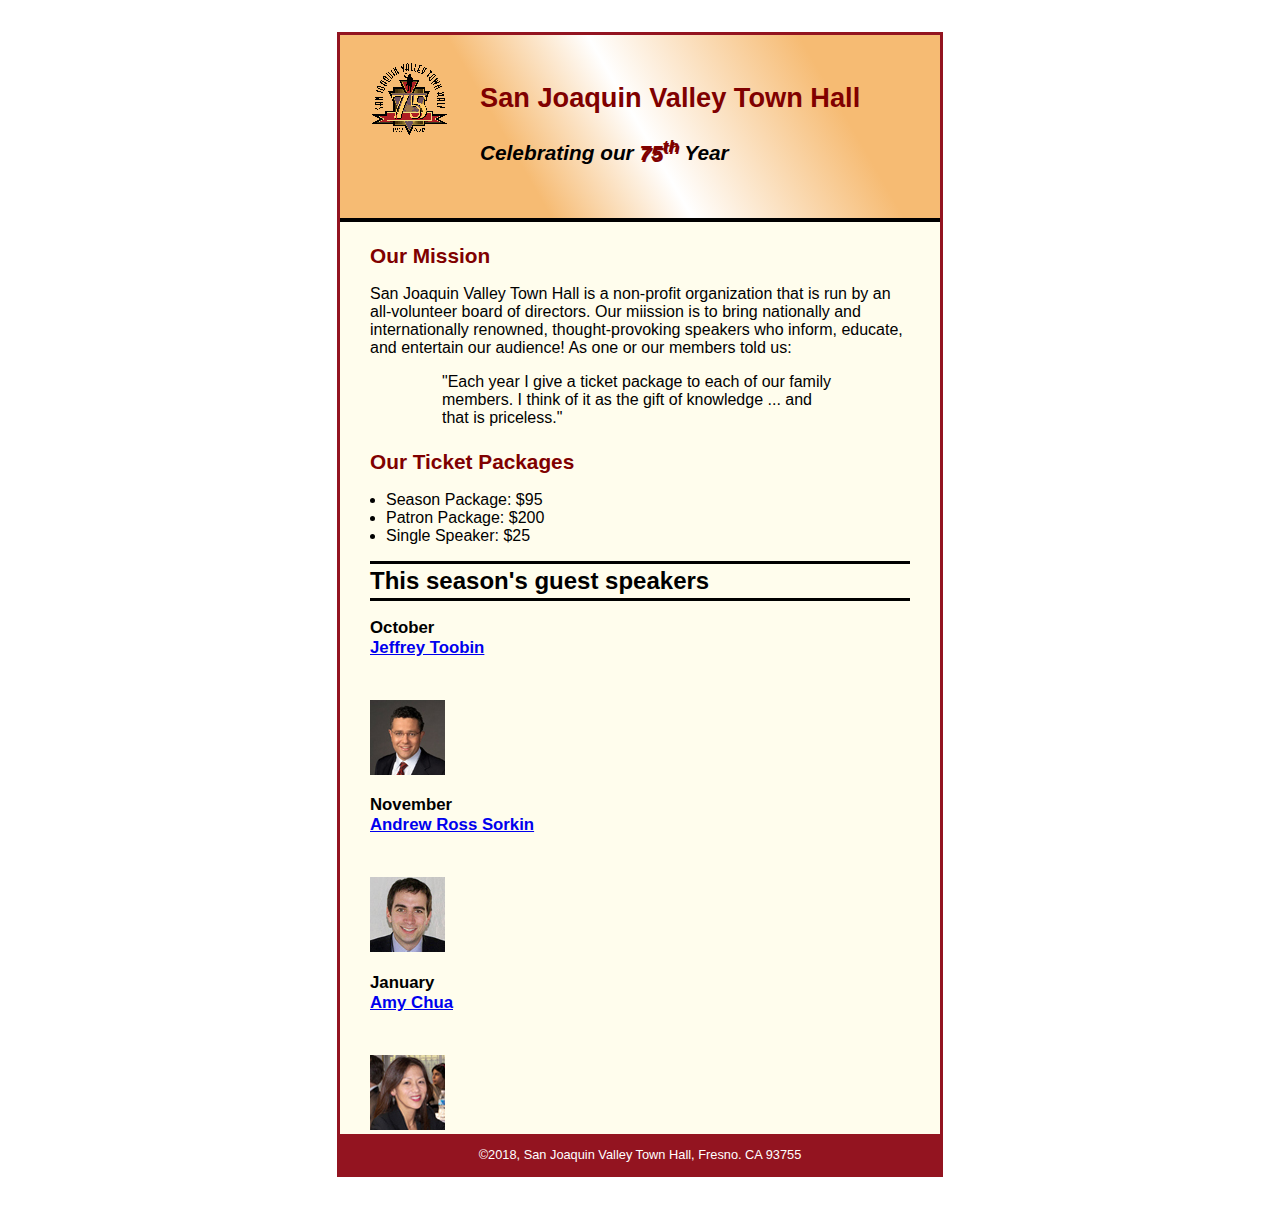
<file: ch05-exercise/version2/index2.html>
<!DOCTYPE html>
<html lang="en">
    <head>
        <meta charset="UTF-8">
        <link rel="shortcut icon" href="../images/LOGO.gif">
        <link rel="stylesheet" href="main2.css">
        <title>San Joaquin Valley Town Hall</title>
    </head>
    <body>
        <header>
            <img src="../images/LOGO.gif" alt="Town Hall Logo" height="80">
                <h2>San Joaquin Valley Town Hall</h2>
                <h3>Celebrating our <span class="shadow"> 75<sup>th</sup></span> Year</h3>
        </header>
        <main>
            <h2>Our Mission</h2>
                <p>San Joaquin Valley Town Hall is a non-profit organization that is run by an<br> all-volunteer 
                    board of directors. Our miission is to bring nationally and <br>internationally renowned,
                    thought-provoking speakers who inform, educate, <br>and entertain our audience! As one or 
                    our members told us:
                </p>
                <blockquote>"Each year I give a ticket package to each of our family members. 
                    I think of it as the gift of knowledge ... and that is priceless."
                </blockquote>
            <h2>Our Ticket Packages</h2>
            <ul>
                <li>Season Package: $95</li>
                <li>Patron Package: $200</li>
                <li>Single Speaker: $25</li>
            </ul>
            <h1>This season's guest speakers</h1> 
            <h3>October<br><a href="../version2/speakers/toobin75.html">Jeffrey Toobin</a></h3>
            <img src="../images/toobin75.jpg" alt="Jeffrey Toobin" alt="75">
            <h3>November<br><a href="../version2/speakers/sorkin75.html">Andrew Ross Sorkin</a></h3>
            <img src="../images/sorkin75.jpg" alt="Andrew Ross Sorkin" alt="75">
            <h3>January<br><a href="../version2/speakers/chua75.html">Amy Chua</a></h3>
            <img src="../images/chua75.jpg" alt="Amy Chua" alt="Amy Chua">
        </main>
        <footer> 
            <p>&copy;2018, San Joaquin Valley Town Hall, Fresno. CA 93755</p>
        </footer>
    </body>
</html>
</file>
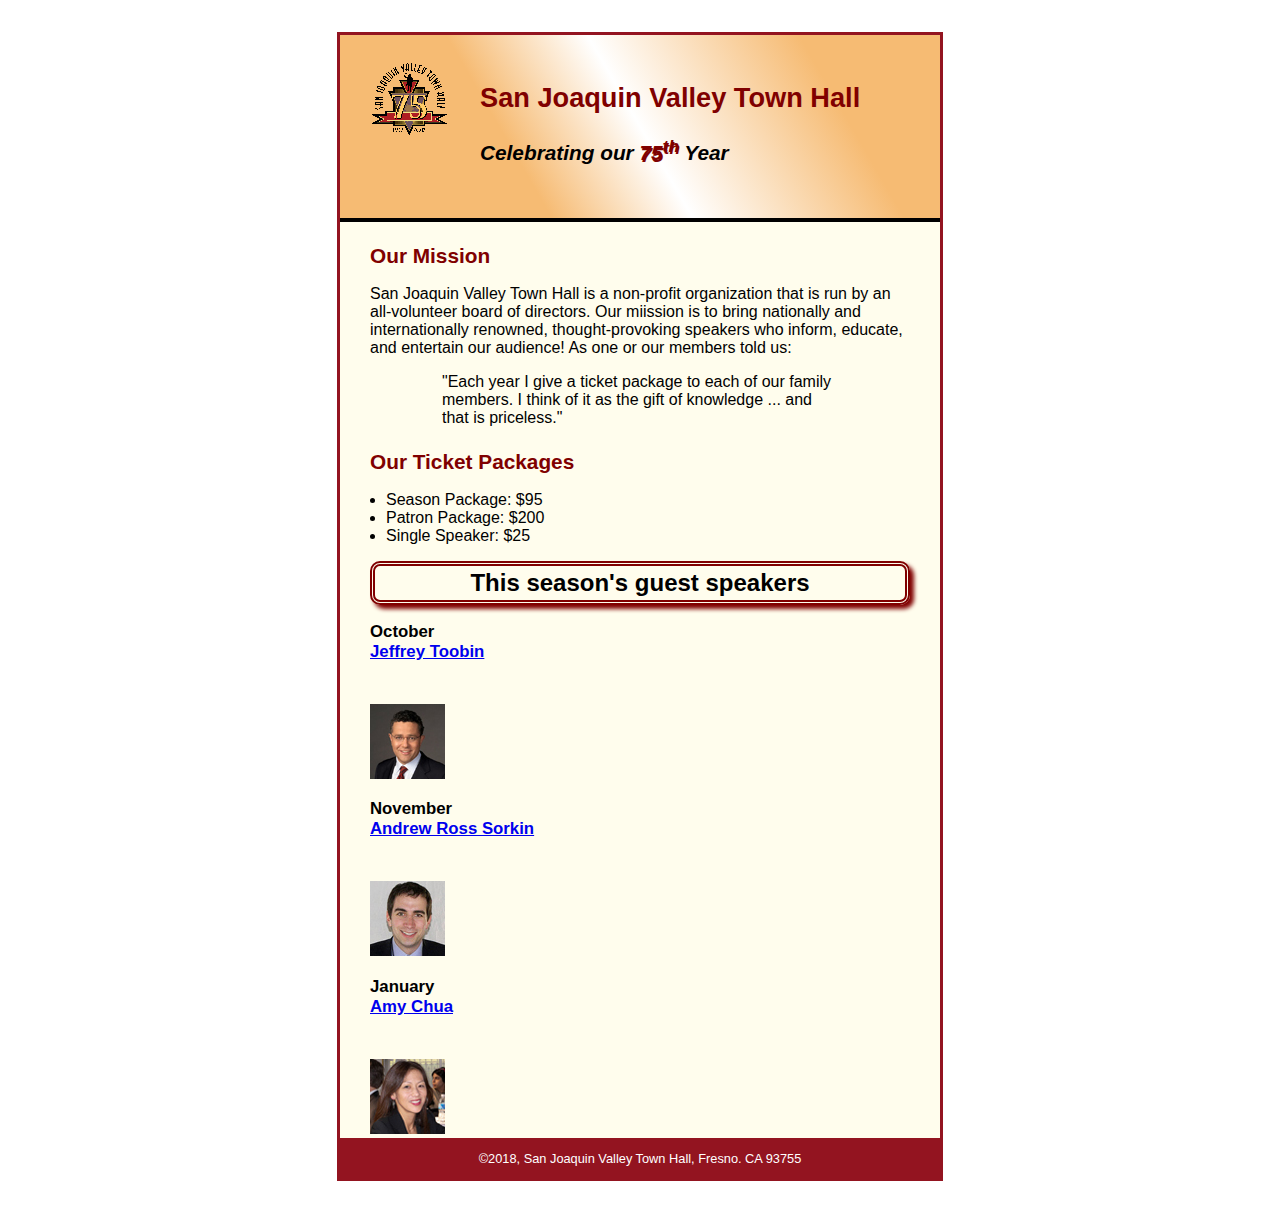
<file: ch05-exercise/version3/index3.html>
<!DOCTYPE html>
<html lang="en">
    <head>
        <meta charset="UTF-8">
        <link rel="shortcut icon" href="../images/LOGO.gif">
        <link rel="stylesheet" href="main3.css">
        <title>San Joaquin Valley Town Hall</title>
    </head>
    <body>
        <header>
            <img src="../images/LOGO.gif" alt="Town Hall Logo" height="80">
                <h2>San Joaquin Valley Town Hall</h2>
                <h3>Celebrating our <span class="shadow"> 75<sup>th</sup></span> Year</h3>
        </header>
        <main>
            <h2>Our Mission</h2>
                <p>San Joaquin Valley Town Hall is a non-profit organization that is run by an<br> all-volunteer 
                    board of directors. Our miission is to bring nationally and <br>internationally renowned,
                    thought-provoking speakers who inform, educate, <br>and entertain our audience! As one or 
                    our members told us:
                </p>
                <blockquote>"Each year I give a ticket package to each of our family members. 
                    I think of it as the gift of knowledge ... and that is priceless."
                </blockquote>
            <h2>Our Ticket Packages</h2>
            <ul>
                <li>Season Package: $95</li>
                <li>Patron Package: $200</li>
                <li>Single Speaker: $25</li>
            </ul>
            <h1>This season's guest speakers</h1> 
            <h3>October<br><a href="../version2/speakers/toobin75.html">Jeffrey Toobin</a></h3>
            <img src="../images/toobin75.jpg" alt="Jeffrey Toobin" alt="75">
            <h3>November<br><a href="../version2/speakers/sorkin75.html">Andrew Ross Sorkin</a></h3>
            <img src="../images/sorkin75.jpg" alt="Andrew Ross Sorkin" alt="75">
            <h3>January<br><a href="../version2/speakers/chua75.html">Amy Chua</a></h3>
            <img src="../images/chua75.jpg" alt="Amy Chua" alt="Amy Chua">
        </main>
        <footer> 
            <p>&copy;2018, San Joaquin Valley Town Hall, Fresno. CA 93755</p>
        </footer>
    </body>
</html>
</file>
<file: ch01/book.css>
body{
    font-family: Arial, Arial, Helvetica, sans-serif ;
    font-size: 82.5%;
    width: 500px;
    margin: 0 auto;
    padding: 1em;
    border:1px solid navy;
}
h1{
    margin: 0;
    padding: 0.25em;
    color: navy;
    font-size: 250%;
}
img{
    float: left;
    margin: 0 1em;
}
p{
    margin: 0;
    padding-bottom:  0.5em;
}
</file>
<file: ch09-exercise/style/main_home.css>
html {
    background-color: white;
}

body {
    font-family: Arial, Helvetica, sans-serif;
    font-size: 100%;
    width: 99%;
    max-width: 960px;
    margin: 15px auto;
    border-left: 3px solid #931420;
    border-right: 3px solid #931420;
    background-color: #fffded;
}

main section {
    width: 57.2916%;
    padding-left: 4.16%;
    padding-right: 4.16%;
    padding-bottom: 20px;
    float: right;
}

main aside {
    width: 30.215%;
    padding-left: 4.16%;
    padding-bottom: 20px;
    float: right;
}

a:hover {
    font-style: italic;
}

a:focus {
    font-style: italic;
}
 
/* header */

header {
    border-bottom: 3px solid #931420;
    padding-top: 1.5em;
    padding-bottom: 2em;
    background-image: -webkit-linear-gradient(30deg, #f6bb73 0%, #f6bb73 30%, white 50%, #f6bb73 80%, #f6bb73 100%);
}

header img {
    float: left;
    padding-right: 3.125%;
    padding-left: 3.125%;
}

header h2 {
    font-size: 170%;
    color: #800000;
    margin: 0px;
}

header h3 {
    font-size: 130%;
    font-style: italic;
    margin: 0px;
}

header em {
    text-shadow: 2px 2px 5px #800000 ;
}
nav {
	margin-bottom: 2em;
}
#nav_menu ul {
	list-style: none;
  position: relative;   
}

#nav_menu ul li {
  width: 20%;
	float: left;
}
#nav_menu ul ul {
	display: none;         /* Don't display submenu until hover of the li element */
	position: absolute;
	top: 100%;             /* Position the submenu at the bottom of the main menu */
}
#nav_menu ul ul li {
	float: none;           /* Display the submenus vertically */
	position: relative;    /* So the second submenu can be positioned within the first submenu */
}
#nav_menu ul ul li ul {
	position: absolute;
	left: 100%;            /* Position the second submenu at the right side of the li element */ 
	top: 0;                /* Position the second submenu at the top of the li element */
}
#nav_menu ul li.lastitem ul li ul {
	position: absolute;
	left: 100%;           /* Position the second submenu at the left side of the li element */ 
	top: 0;                /* Position the second submenu at the top of the li element */
}
#nav_menu ul li:hover > ul {
	display: block;        /* Display the submenu on hover of the li element */
}
#nav_menu > ul::after {
	content: "";
	display: block;
	clear: both;
}

/* The styles for the formatting of the 3-tier navigation menu */
#nav_menu ul {
	margin: 0;
	padding: 0;
}
#nav_menu ul li a {
	text-align: center;
  display: block;
  width: 176px;
  padding: 1em 0;
	text-decoration: none;
	background-color: #800000;
	color: white;
	font-weight: bold;
}
#nav_menu ul li a.lastitem {
	width: 178px;               /* So the menu fills the 706px width of the page */
}
#nav_menu ul li a.current {
	color: yellow;
}
#nav_menu ul li a:hover, #nav_menu ul li a:focus {
  background-color: gray;

}



/* main */

main h2, main h3, main img, main p, main blockquote, main ul, main li {
    margin: 0px;
}

/* main aside */

aside h3 {
    font-size: 100%;
    margin: 0px;

}

aside h2 {
    font-size: 130%;
    color: #800000;
    padding: 10px 0px;
}

aside img {
    padding-bottom: 1em;
}

/* main section */


section h1 {
    font-size: 150%;
    padding-top: .5em;
    padding-bottom: .25em;
    margin: 0px;
}

section article {
    padding: .5em 0;
    border-top: 2px solid #800000;
    border-bottom: 2px solid #800000 ;
}

section article img {
    max-width: 40%;
    min-width: 150px;
    float: right;
    margin: 1em 0 1em 1em;
    border: 1px solid black;
}

article p#article_1 {
    padding: .5em 0;
}

section h2 {
    font-size: 130%;
    color: #800000;
    padding-top: .5em;
    padding-bottom: .25em;
}

section h3 {
    font-size: 105%;
    padding-bottom: .25em;
}

section blockquote {
    padding: .75em 2em;
    font-style: italic;
}

section ul {
    padding-bottom: .25em;
    padding-left: 1.25em;
}

section li {
    padding-bottom: .35em;
}

/* footer */
footer {
    background-color: #931420;
    clear: both;
}

footer p {
    text-align: center;
    color: white;
    padding-bottom: 1em;
    padding-top: 1em;
    margin: 0px;
}

#mobile_menu {
    background-color: #800000;
    display: none;
}


/* Add a media query for a phone in landscape orientation  */
/* mobile landscap to tablet portrail */
@media only screen and (max-width: 767px) {

  body {
    width: 100%;
    margin: 0;
    border: none;
  }
    header img {                  /* header */
        float: none;
        display: block;
        margin: 0 auto;
    }

    header h2, header h3 {
        text-align: center;
    }

    main section {                   /* section */
        float: none;
        width: 91.68%;
    }
    section article img {
        max-width: 30%;
    }

    main aside {                     /* aside */
        float: none;
        width: 95.84%;
        padding-right: 4.16%;
    }
     
    

    #nav_menu {
      display: none;
    }
    #mobile_menu {
      display: block;
    }
    .slicknav_menu {
      background-color: #4f8f1a !important;
    }

}

/* Add a media query for a phone in portrait orientation  */
@media only screen and (max-width: 479px) { 

    body {
        font-size: 90%;
    }

    #nav_menu {                 /* nav_menu */
        display: none;
    }

    #mobile_menu {
    display: block;
    }

    .slicknav_menu {
        background-color:#800000 !important;
    }

}
</file>
<file: ch10,ch11-exercise/Styles/main10-11.css>
html {
    background-color: white;
}
body {
    font-family: Arial, Helvetica, sans-serif;
    font-size: 100%;
    width: 99%;
    max-width: 850px;
    margin: 0 auto;
    border: 3px solid #931420;
    background-color: #fffded;
    display: grid;
    grid-template: repeat(4,auto) / repeat(auto,1fr);
    grid-template-areas: 
    "head"
    "navi"
    "main"
    "foot";
}
main section {
    padding-left: 4.16%;
    padding-right: 4.16%;
    padding-bottom: 20px;
    float: right;
}
main aside {
    padding-left: 4.16%;
    padding-bottom: 20px;
    float: right;
}
a:hover {
    font-style: italic;
}
a:focus {
    font-style: italic;
}
header {
    background-image: -webkit-linear-gradient(30deg, #f6bb73 0%, #f6bb73 30%, white 50%, #f6bb73 80%, #f6bb73 100%);
    grid-area: head;
    display: grid;
    grid-template: auto auto / auto 1fr;
    grid-template-areas: 
    "logo heading-top"
    "logo heading-bottom";
}
header img {
    grid-area: logo;
    max-width: 80px;
    min-width: 40px;
    margin-left: 1.2em;
    margin-right: 1.2em;
}
header h2 {
    font-size: 170%;
    color: #800000;
    margin: 0px;
    grid-area: heading-top;
}
header h3 {
    font-size: 130%;
    font-style: italic;
    margin: 0px;
    grid-area: heading-bottom;
}
header em {
    text-shadow: 2px 2px 5px #800000 ;
}
/* Nav_menu */
#nav_menu{
    grid-area: navi;
}
#nav_menu ul {
    margin: 0;
	padding: 0;
	list-style: none;
    position: relative;    
    display: grid;
    grid-template: auto / repeat(5,1fr);   
}

#nav_menu ul li ul {
	display: none;       
    padding: 0;    
}
#nav_menu ul li ul li {
	float: none;           
    position: relative;    
}
#nav_menu ul li ul li ul{
	position: absolute;
	left: 100%;             
    top: 0;    
    width: 20%;         
}
#nav_menu ul li.lastitem ul li ul{
	position: absolute;
	left: -100%;           
	top: 0;               
}
#nav_menu ul li:hover > ul {
    display: block;  
    position: absolute;
    width: 20%;
}
#nav_menu > ul::after {
	content: "";
	display: block;
	clear: both;
}
#nav_menu ul li a {
	text-align: center;
    display: block;
	padding: 1em 0;
	text-decoration: none;
	background-color: #800000;
	color: white;
	font-weight: bold;
}
#nav_menu ul li a.current {
	color: yellow;
}
#nav_menu ul li a:hover, #nav_menu ul li a:focus {
    background-color: gray;
   
}
main h2, main h3, main img, main p, main blockquote, main ul, main li {
    margin: 0px;
}
main{
    grid-area: main;
    display: grid;
    grid-template: auto / 30% 1fr;
    gap: 2%;
    grid-template-areas: "side sec";
}
aside{
    grid-area: side;
}
aside h2 {
    font-size: 100%;
    padding: .5em;
    white-space: nowrap;
}
aside h2 #aside_1 {
    font-size: 130%;
    color: #800000;
    padding: 10px 0px;
}
aside img {
    padding-bottom: 1em;
}
aside a{
    color: blue;
}
section{
    grid-area: sec;
}
section h1 {
    font-size: 150%;
    padding-top: .5em;
    padding-bottom: .25em;
    margin: 0px;
}
section article {
    padding: .5em 0;
    border-top: 2px solid #800000;
    border-bottom: 2px solid #800000 ;
}
section article img {
    max-width: 40%;
    min-width: 150px;
    float: right;
    margin: 1em 0 1em 1em;
    border: 1px solid black;
}
article p #article_1 {
    padding: .5em 0;
}
article figure{
    display: flex;
    flex-direction: column;
    float: right;
    margin: 0 0em 0 2em;
    padding-bottom: 1em;
}
article figure figcaption{
    font-weight: bold;
    border-bottom: 2px solid black;
}
section h2 {
    font-size: 130%;
    color: #800000;
    padding-top: .5em;
    padding-bottom: .25em;
}
section h3 {
    font-size: 105%;
    padding-bottom: .25em;
}
section blockquote {
    padding: .75em 2em;
    font-style: italic;
}
section ul {
    padding-bottom: .25em;
    padding-left: 1.25em;
}
section li {
    padding-bottom: .35em;
}
/* footer */
footer {
    background-color: #931420;
    grid-area: foot;
}
footer p {
    text-align: center;
    color: white;
    padding-bottom: 1em;
    padding-top: 1em;
    margin: 0px;
}
#mobile_menu {
    background-color: #800000;
    display: none;
}

@media only screen and (max-width: 767px) {
    header{
        padding-bottom: 1.5em;
        display: grid;
        grid-template: repeat(3, auto) / 1fr;
        gap: 0.3em;
        justify-items: center;
        grid-template-areas: "logo" "heading-top" "heading-bottom";
    }
    header img {              
        float: none;
        display: block;
        margin: 0 auto;
    }
    header h2, header h3 {
        text-align: center;
    }
    main{
        margin: 0;
        grid-template: auto auto / 1fr;
        gap: 0;
        grid-template-areas:
          "sec"
          "side";
    }
    main section {                  
        float: none;
        width: 91.68%;
    }
    main section h2,p,blockquote{
       display: block;
       grid-area: navi;
    }
    main aside {                     
        float: none;
        width: 95.84%;
        padding-right: 4.16%;
    }   
    section article img {
        max-width: 30%;
    }
    #nav_menu {                 
        display: none;
    }
    #mobile_menu {
        display: block;
        grid-area: navi;
    }
    .slicknav_menu {
        background-color:#800000 !important;
    }
}

@media only screen and (max-width: 479px) { 
    body {
        font-size: 90%;
    }
    section article figure{
        width: 100%;
        float: none;
    }
    #nav_menu {               
        display: none;
    }
    #mobile_menu {
        display: block;
    }
    .slicknav_menu {
        background-color:#800000 !important;
    }
}
</file>
<file: ch12-exercise/Styles/main12.css>
html {
    background-color: white;
}
body {
    font-family: Arial, Helvetica, sans-serif;
    font-size: 100%;
    width: 99%;
    max-width: 850px;
    margin: 0 auto;
    border: 3px solid #931420;
    background-color: #fffded;
    display: grid;
    grid-template: repeat(4,auto) / repeat(auto,1fr);
    grid-template-areas: 
    "head"
    "navi"
    "main"
    "foot";
}
main section {
    padding-left: 4.16%;
    padding-right: 4.16%;
    padding-bottom: 20px;
}
main aside {
    padding-left: 4.16%;
    padding-bottom: 20px;
    float: right;
}
a:hover {
    font-style: italic;
}
a:focus {
    font-style: italic;
}
/* header */
header {
    background-image: -webkit-linear-gradient(30deg, #f6bb73 0%, #f6bb73 30%, white 50%, #f6bb73 80%, #f6bb73 100%);
    grid-area: head;
    display: grid;
    grid-template: auto auto / auto 1fr;
    grid-template-areas: 
    "logo heading-top"
    "logo heading-bottom";
}
header img {
    grid-area: logo;
    max-width: 80px;
    min-width: 40px;
    margin-left: 1.2em;
    margin-right: 1.2em;
}
header h2 {
    font-size: 170%;
    color: #800000;
    margin: 0px;
    grid-area: heading-top;
}
header h3 {
    font-size: 130%;
    font-style: italic;
    margin: 0px;
    grid-area: heading-bottom;
}
header em {
    text-shadow: 2px 2px 5px #800000 ;
}

#nav_menu{
    grid-area: navi;
}
#nav_menu ul {
    margin: 0;
	padding: 0;
	list-style: none;
    position: relative;    
    display: grid;
    grid-template: auto / repeat(5,1fr);   
}
#nav_menu ul li ul {
	display: none;       
    padding: 0;    
}
#nav_menu ul li ul li {
	float: none;           
    position: relative;    
}
#nav_menu ul li ul li ul{
	position: absolute;
	left: 100%;             
    top: 0;    
    width: 20%;         
}
#nav_menu ul li.lastitem ul li ul{
	position: absolute;
	left: -100%;           
	top: 0;               
}
#nav_menu ul li:hover > ul {
    display: block;  
    position: absolute;
    width: 20%;
}
#nav_menu > ul::after {
	content: "";
	display: block;
	clear: both;
}
#nav_menu ul li a {
	text-align: center;
    display: block;
	padding: 1em 0;
	text-decoration: none;
	background-color: #800000;
	color: white;
	font-weight: bold;
}
#nav_menu ul li a.current {
	color: yellow;
}
#nav_menu ul li a:hover, #nav_menu ul li a:focus {
    background-color: gray;
   
}

main h2, main h3, main img, main p, main blockquote, main ul, main li {
    margin: 0px;
}

main{

    grid-area: main;
    display: grid;
    grid-template: auto / 30% 1fr;
    gap: 2%;
    grid-template-areas: "side sec";
}
aside{
    grid-area: side;
}
aside h2 {
    font-size: 100%;
    padding: .5em;
    white-space: nowrap;
}
aside  #aside_1 {
    font-size: 130%;
    color:#800000;
    padding: 10px 0px;
}
aside img {
    padding-bottom: 1em;
}
aside a{
    color: blue;
}

section{
    grid-area: sec;
}
section h1 {
    font-size: 150%;
    padding-top: .5em;
    padding-bottom: .25em;
    margin: 0px;
}
section article {
    padding: .5em 0;
}
section h2 {
    font-size: 130%;
    color: #800000;
    padding-top: .5em;
    padding-bottom: .25em;
}
footer {
    background-color: #931420;
    grid-area: foot;
}
footer p {
    text-align: center;
    color: white;
    padding-bottom: 1.15em;
    padding-top: 1em;
    margin: 0px;
}
#mobile_menu {
    background-color: #800000;
    display: none;
}

@media only screen and (max-width: 767px) {
    header{
        padding-bottom: 1.5em;
        display: grid;
        grid-template: repeat(3, auto) / 1fr;
        gap: 0.3em;
        justify-items: center;
        grid-template-areas: "logo" "heading-top" "heading-bottom";
    }
    header img {                 
        float: none;
        display: block;
        margin: 0 auto;
    }
    header h2, header h3 {
        text-align: center;
    }
    main{
        margin: 0;
        grid-template: auto auto / 1fr;
        gap: 0;
        grid-template-areas:
          "sec"
          "side";
    }
    main section {              
        float: none;
        width: 91.68%;
    }
    main section h2,p,blockquote{
       display: block;
       grid-area: navi;
    }
    main aside {                    
        float: none;
        width: 95.84%;
        padding-right: 4.16%;
    }   
    section article img {
        max-width: 30%;
    }
    #nav_menu {             
        display: none;
    }
    #mobile_menu {
        display: block;
        grid-area: navi;
    }
    .slicknav_menu {
        background-color:#800000 !important;
    }
}

@media only screen and (max-width: 479px) { 
    body {
        font-size: 90%;
    }
    section article figure{
        width: 100%;
        float: none;
    }
    #nav_menu {             
        display: none;
    }
    #mobile_menu {
        display: block;
    }
    .slicknav_menu {
        background-color:#cbe923 !important;
    }
}
figure{
    padding: 0;
    margin: 20px 0;
}
figcaption{
    color: #800000;
    font-weight: 700;
    padding-bottom: 6px;
}
table{
    border-top: 2px solid #800000;
    border-bottom: 2px solid #800000;
    border-collapse: collapse;
}
th, td {
    padding: .2em .7em;
    text-align: left;
}
tr:nth-child(1){
    border-top: 2px solid #800000;
}
tr:nth-child(3){
    border-top: 2px solid #800000;
}
tfoot{
    border-top: 2px solid #800000;
    border-bottom: 2px solid #800000;
}
tfoot td:nth-child(1){
    color: black;
    font-weight: bold;
    text-align: right;
}
tfoot tr:nth-child(3){
    font-weight: bold;
}
td:last-of-type{
    text-align: right;
}
</file>
<file: ch13-exercise/Styles/main13.css>
html {
    background-color: white;
}
body {
    font-family: Arial, Helvetica, sans-serif;
    font-size: 100%;
    width: 99%;
    max-width: 850px;
    margin: 0 auto;
    border: 3px solid #931420;
    background-color: #fffded;
    display: grid;
    grid-template: repeat(4,auto) / repeat(auto,1fr);
    grid-template-areas: 
    "head"
    "navi"
    "main"
    "foot";
}
main section {
    padding-left: 4.16%;
    padding-right: 4.16%;
    padding-bottom: 20px;
}
main aside {
    padding-left: 4.16%;
    padding-bottom: 20px;
    float: right;
}
a:hover {
    font-style: italic;
}
a:focus {
    font-style: italic;
}
/* header */
header {
    background-image: -webkit-linear-gradient(30deg, #f6bb73 0%, #f6bb73 30%, white 50%, #f6bb73 80%, #f6bb73 100%);
    grid-area: head;
    display: grid;
    grid-template: auto auto / auto 1fr;
    grid-template-areas: 
    "logo heading-top"
    "logo heading-bottom";
}
header img {
    grid-area: logo;
    max-width: 80px;
    min-width: 40px;
    margin-left: 1.2em;
    margin-right: 1.2em;
}
header h2 {
    font-size: 170%;
    color: #800000;
    margin: 0px;
    grid-area: heading-top;
}
header h3 {
    font-size: 130%;
    font-style: italic;
    margin: 0px;
    grid-area: heading-bottom;
}
header em {
    text-shadow: 2px 2px 5px #800000 ;
}

#nav_menu{
    grid-area: navi;
}
#nav_menu ul {
    margin: 0;
	padding: 0;
	list-style: none;
    position: relative;    
    display: grid;
    grid-template: auto / repeat(5,1fr);   
}
#nav_menu ul li ul {
	display: none;       
    padding: 0;    
}
#nav_menu ul li ul li {
	float: none;           
    position: relative;    
}
#nav_menu ul li ul li ul{
	position: absolute;
	left: 100%;             
    top: 0;    
    width: 20%;         
}
#nav_menu ul li.lastitem ul li ul{
	position: absolute;
	left: -100%;           
	top: 0;               
}
#nav_menu ul li:hover > ul {
    display: block;  
    position: absolute;
    width: 20%;
}
#nav_menu > ul::after {
	content: "";
	display: block;
	clear: both;
}
#nav_menu ul li a {
	text-align: center;
    display: block;
	padding: 1em 0;
	text-decoration: none;
	background-color: #800000;
	color: white;
	font-weight: bold;
}
#nav_menu ul li a.current {
	color: yellow;
}
#nav_menu ul li a:hover, #nav_menu ul li a:focus {
    background-color: gray;
   
}

main h2, main h3, main img, main p, main blockquote, main ul, main li {
    margin: 0px;
}

main{

    grid-area: main;
    display: grid;
    grid-template: auto / 30% 1fr;
    gap: 2%;
    grid-template-areas: "side sec";
}
aside{
    grid-area: side;
}
aside h2 {
    font-size: 100%;
    padding: .5em;
    white-space: nowrap;
}
aside  #aside_1 {
    font-size: 130%;
    color:#800000;
    padding: 10px 0px;
}
aside img {
    padding-bottom: 1em;
}
aside a{
    color: blue;
}

section{
    grid-area: sec;
}
section h1 {
    font-size: 150%;
    padding-top: .5em;
    padding-bottom: .25em;
    margin: 0px;
}
section article {
    padding: .5em 0;
}
section h2 {
    font-size: 130%;
    color: #800000;
    padding-top: .5em;
    padding-bottom: .25em;
}
footer {
    background-color: #931420;
    grid-area: foot;
}
footer p {
    text-align: center;
    color: white;
    padding-bottom: 1.15em;
    padding-top: 1em;
    margin: 0px;
}
#mobile_menu {
    background-color: #800000;
    display: none;
}

@media only screen and (max-width: 767px) {
    header{
        padding-bottom: 1.5em;
        display: grid;
        grid-template: repeat(3, auto) / 1fr;
        gap: 0.3em;
        justify-items: center;
        grid-template-areas: "logo" "heading-top" "heading-bottom";
    }
    header img {                 
        float: none;
        display: block;
        margin: 0 auto;
    }
    header h2, header h3 {
        text-align: center;
    }
    main{
        margin: 0;
        grid-template: auto auto / 1fr;
        gap: 0;
        grid-template-areas:
          "sec"
          "side";
    }
    main section {              
        float: none;
        width: 91.68%;
    }
    main section h2,p,blockquote{
       display: block;
       grid-area: navi;
    }
    main aside {                    
        float: none;
        width: 95.84%;
        padding-right: 4.16%;
    }   
    section article img {
        max-width: 30%;
    }
    #nav_menu {             
        display: none;
    }
    #mobile_menu {
        display: block;
        grid-area: navi;
    }
    .slicknav_menu {
        background-color:#800000 !important;
    }
}

@media only screen and (max-width: 479px) { 
    body {
        font-size: 90%;
    }
    section article figure{
        width: 100%;
        float: none;
    }
    #nav_menu {             
        display: none;
    }
    #mobile_menu {
        display: block;
    }
    .slicknav_menu {
        background-color:#cbe923 !important;
    }
}

section h1{
    color: #800000;
}
fieldset{
    margin-bottom: 10px;
}
legend{
    color: black;
    font-weight: bold;
}
label{
    float: left;
    width: 10em;
    text-align: right;
}
input{
    margin-bottom: 7px;
    margin-left: 2em;
    width: 15em;
}
select{
    margin-bottom: 7px;
    margin-left: 2em;
    width: 15.6em;
}
label[for=billme]{
    width: 5em;
}
label[for=creditcard]{
    width: 7em;
}
#billme, #creditcard{
    width: 2em;
    float: left;
    margin-right: -2em;
    margin-left: 5.5em;
}
#month{
    width: 7em;
}
#year{
    width: 5em;
}
#submit{
    width: 9em;
    margin-left: 14em; 
}
#reset{
    width: 9em;
    margin-left: 1em;
}
</file>
<file: ch04-exercise/version1/main1.css>
body{
    font-family: Arial, Helvetica, sans-serif;
    font-size: 100%;
}
header img{
    float: left;
}
header h2 {
    font-size: 170%;
    color: #800000;
    text-indent: 30px;
}
header h3{
    font-size: 130%;
    font-style:  italic;
    text-indent: 30px;
}
.shadow{
    color: #800000;
    text-shadow: 1px 2px;
}
main{ clear: both;}

main h1{
    font-size: 150%; 
}

main h2{
    font-size: 130%;
    color: #800000;
}
main h3{
    font-size: 105%;
}
footer p{
    font-size: 80%;
    text-align: center;
}
</file>
<file: ch05-exercise/version2/main2.css>
html{
    background-color: white;

}
body{
    font-family: Arial, Helvetica, sans-serif;
    font-size: 100%;
    margin: 2em auto;
    width: 600px;
    border: 3px solid #931420;
    background-color: #fffded;
   
}

header{
    border-bottom: 4px solid black;
    padding-top: 1.5em ;
    padding-bottom: 2em;
    background-image: -webkit-linear-gradient(30deg, #f6bb73 0%, #f6bb73 30%, white 50%, #f6bb73 80%, #f6bb73 100%);
}
header img{
    float: left;
    padding-left: 30px;
    padding-right: 30px;
    padding-bottom: 1em;
}
header h2 {
    font-size: 170%;
    color: #800000;
    
}
header h3{
    font-size: 130%;
    font-style:  italic;
   
}
.shadow{
    color: #800000;
    text-shadow: 1px 2px;
}
main{ clear: both;}
main{
    padding-left: 30px;
    padding-right: 30px;
}
main h1{
    font-size: 150%; 
    border-bottom: 3px solid black;
    border-top: 3px solid black ;
    padding-top: 3px;
    padding-bottom: 3px;
}

main h2{
    font-size: 130%;
    color: #800000;
    padding-top: 5px;
    /* padding-bottom: 25px; */
}
main h3{
    font-size: 105%;
    padding-bottom: 25px;
}
main ul{
    padding-left: 1em;
}
main p {
    padding-bottom: 5ems;
}
main blockquote{
    padding-right: 2em;
    padding-left: 2em;
}
/* main ul{
    padding-bottom: 25em;
    padding-left: 1.25em;
}
main li{
    padding-bottom: 35em;
} */
footer p{
    font-size: 80%;
    text-align: center;
    background-color: #931420;
    color: white;
    margin: 0em;
    padding: 1em;
}
</file>
<file: ch05-exercise/version3/main3.css>
html{
    background-color: white;

}
body{
    font-family: Arial, Helvetica, sans-serif;
    font-size: 100%;
    margin: 2em auto;
    width: 600px;
    border: 3px solid #931420;
    background-color: #fffded;
   
}

header{
    border-bottom: 4px solid black;
    padding-top: 1.5em ;
    padding-bottom: 2em;
    background-image: -webkit-linear-gradient(30deg, #f6bb73 0%, #f6bb73 30%, white 50%, #f6bb73 80%, #f6bb73 100%);
}
header img{
    float: left;
    padding-left: 30px;
    padding-right: 30px;
    padding-bottom: 1em;
}
header h2 {
    font-size: 170%;
    color: #800000;
    
}
header h3{
    font-size: 130%;
    font-style:  italic;
   
}
.shadow{
    color: #800000;
    text-shadow: 1px 2px;
}
main{ clear: both;}
main{
    padding-left: 30px;
    padding-right: 30px;
}
main h1{
    font-size: 150%; 
    text-align: center;
    /* border-bottom: 3px solid black;
    border-top: 3px solid black ; */
    border-radius: 10px;
    border: 5px double #800000;
    box-shadow: 4px 4px 4px #800000;
    padding-top: 3px;
    padding-bottom: 3px;

}

main h2{
    font-size: 130%;
    color: #800000;
    padding-top: 5px;
    /* padding-bottom: 25px; */
}
main h3{
    font-size: 105%;
    padding-bottom: 25px;
}
main ul{
    padding-left: 1em;
}
main p {
    padding-bottom: 5ems;
}
main blockquote{
    padding-right: 2em;
    padding-left: 2em;
}
/* main ul{
    padding-bottom: 25em;
    padding-left: 1.25em;
}
main li{
    padding-bottom: 35em;
} */
footer p{
    font-size: 80%;
    text-align: center;
    background-color: #931420;
    color: white;
    margin: 0em;
    padding: 1em;
}
</file>
